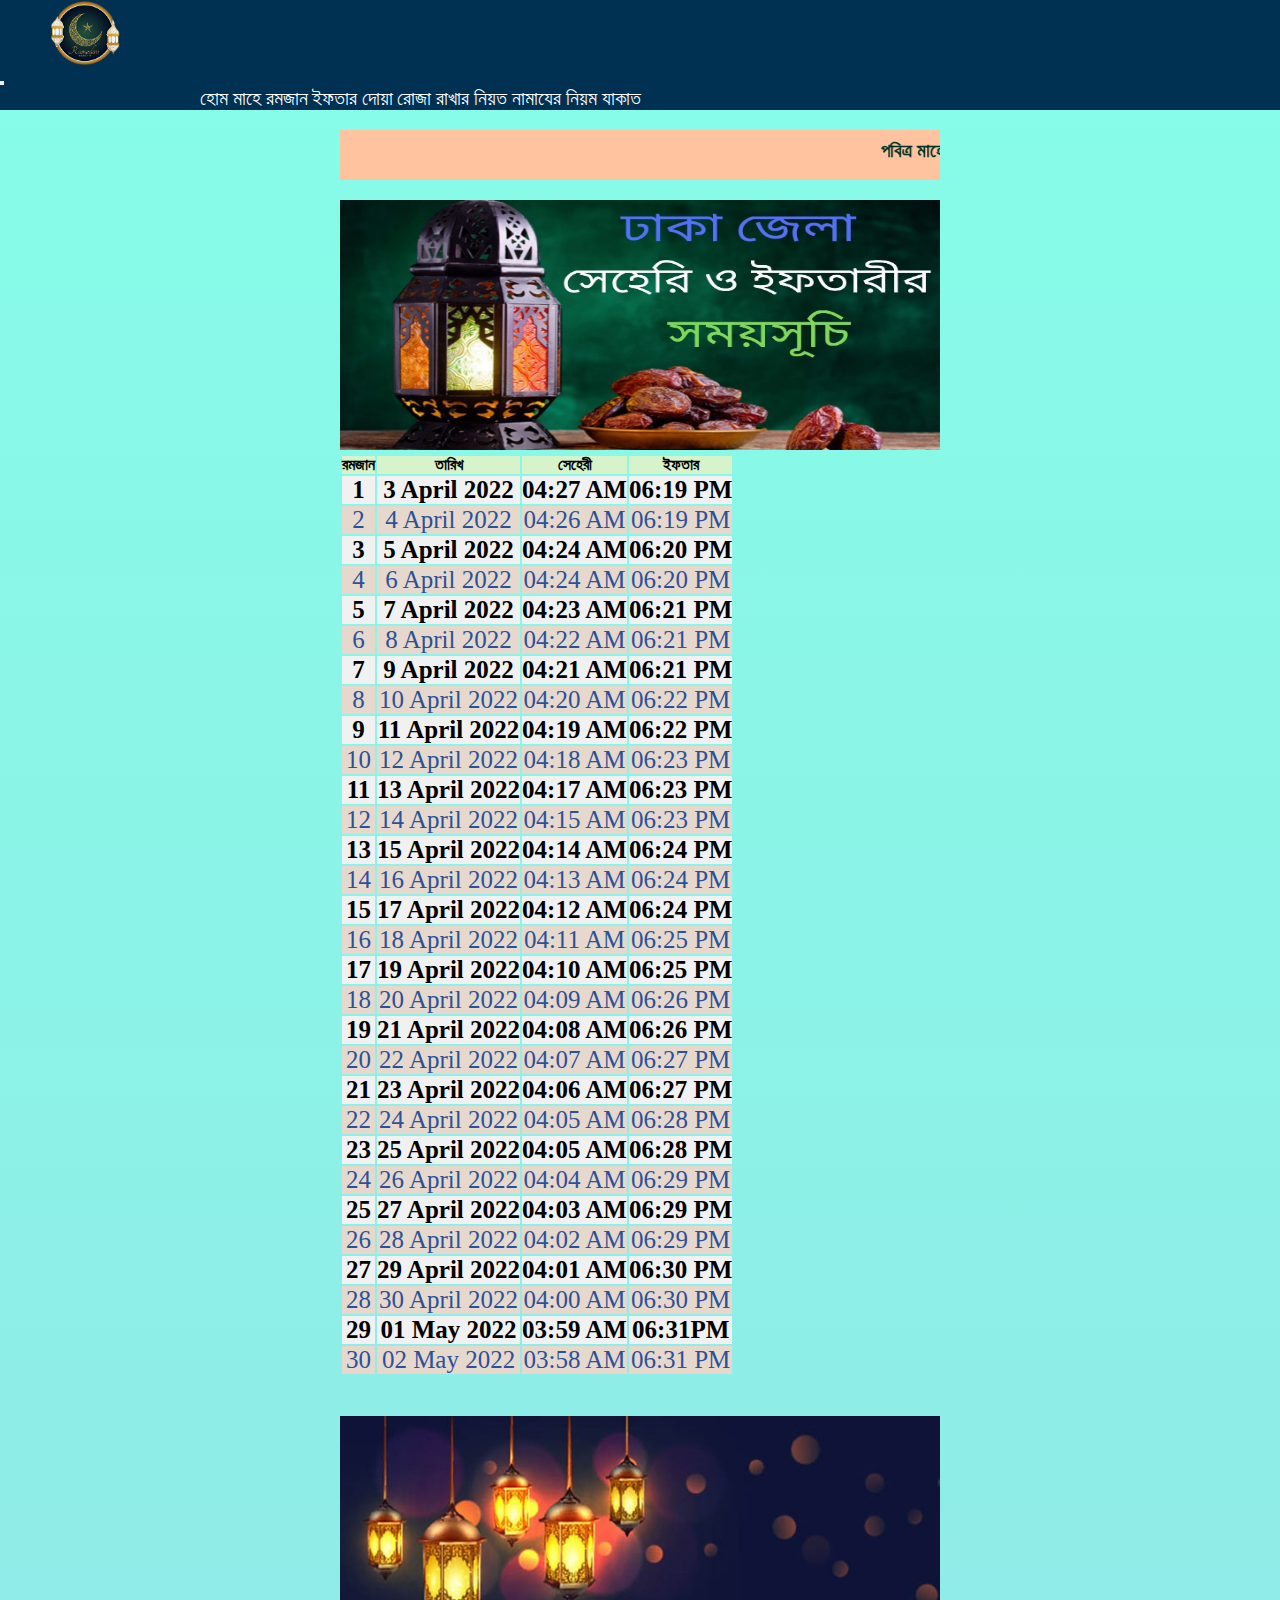
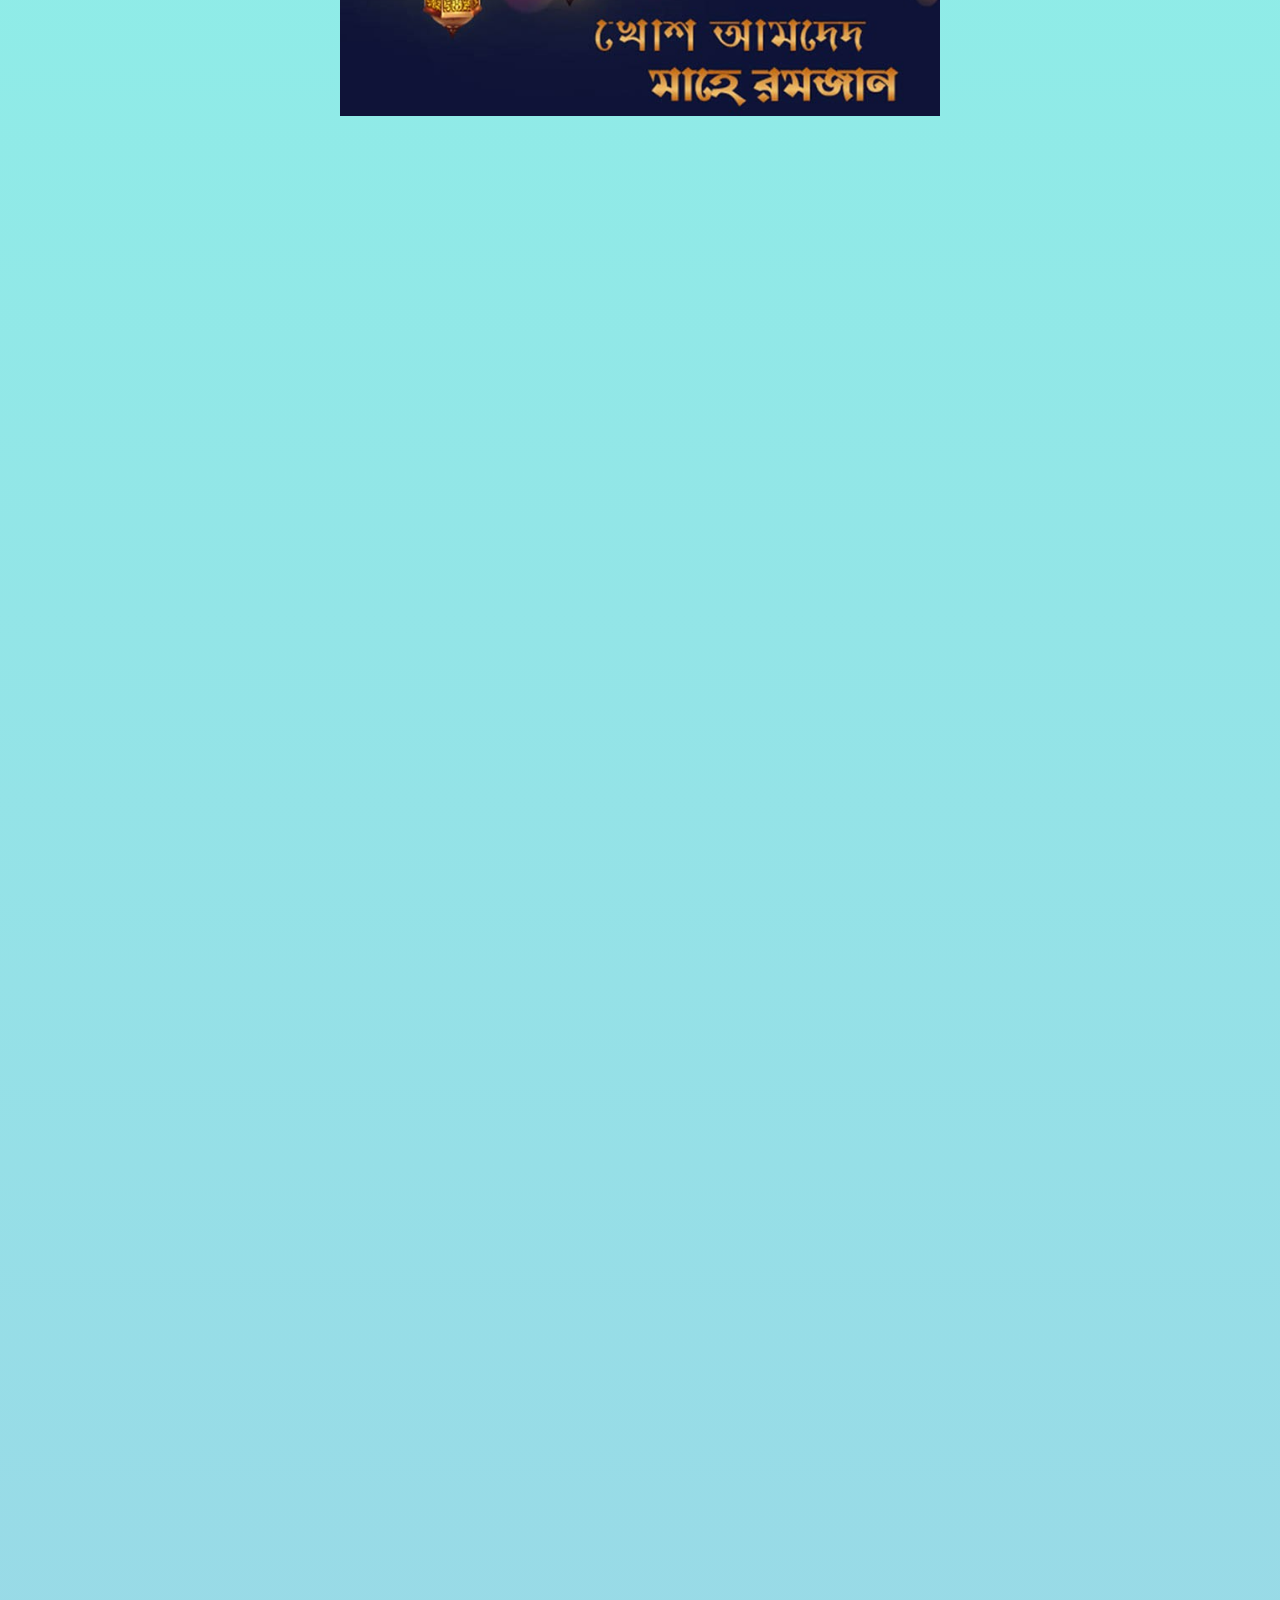
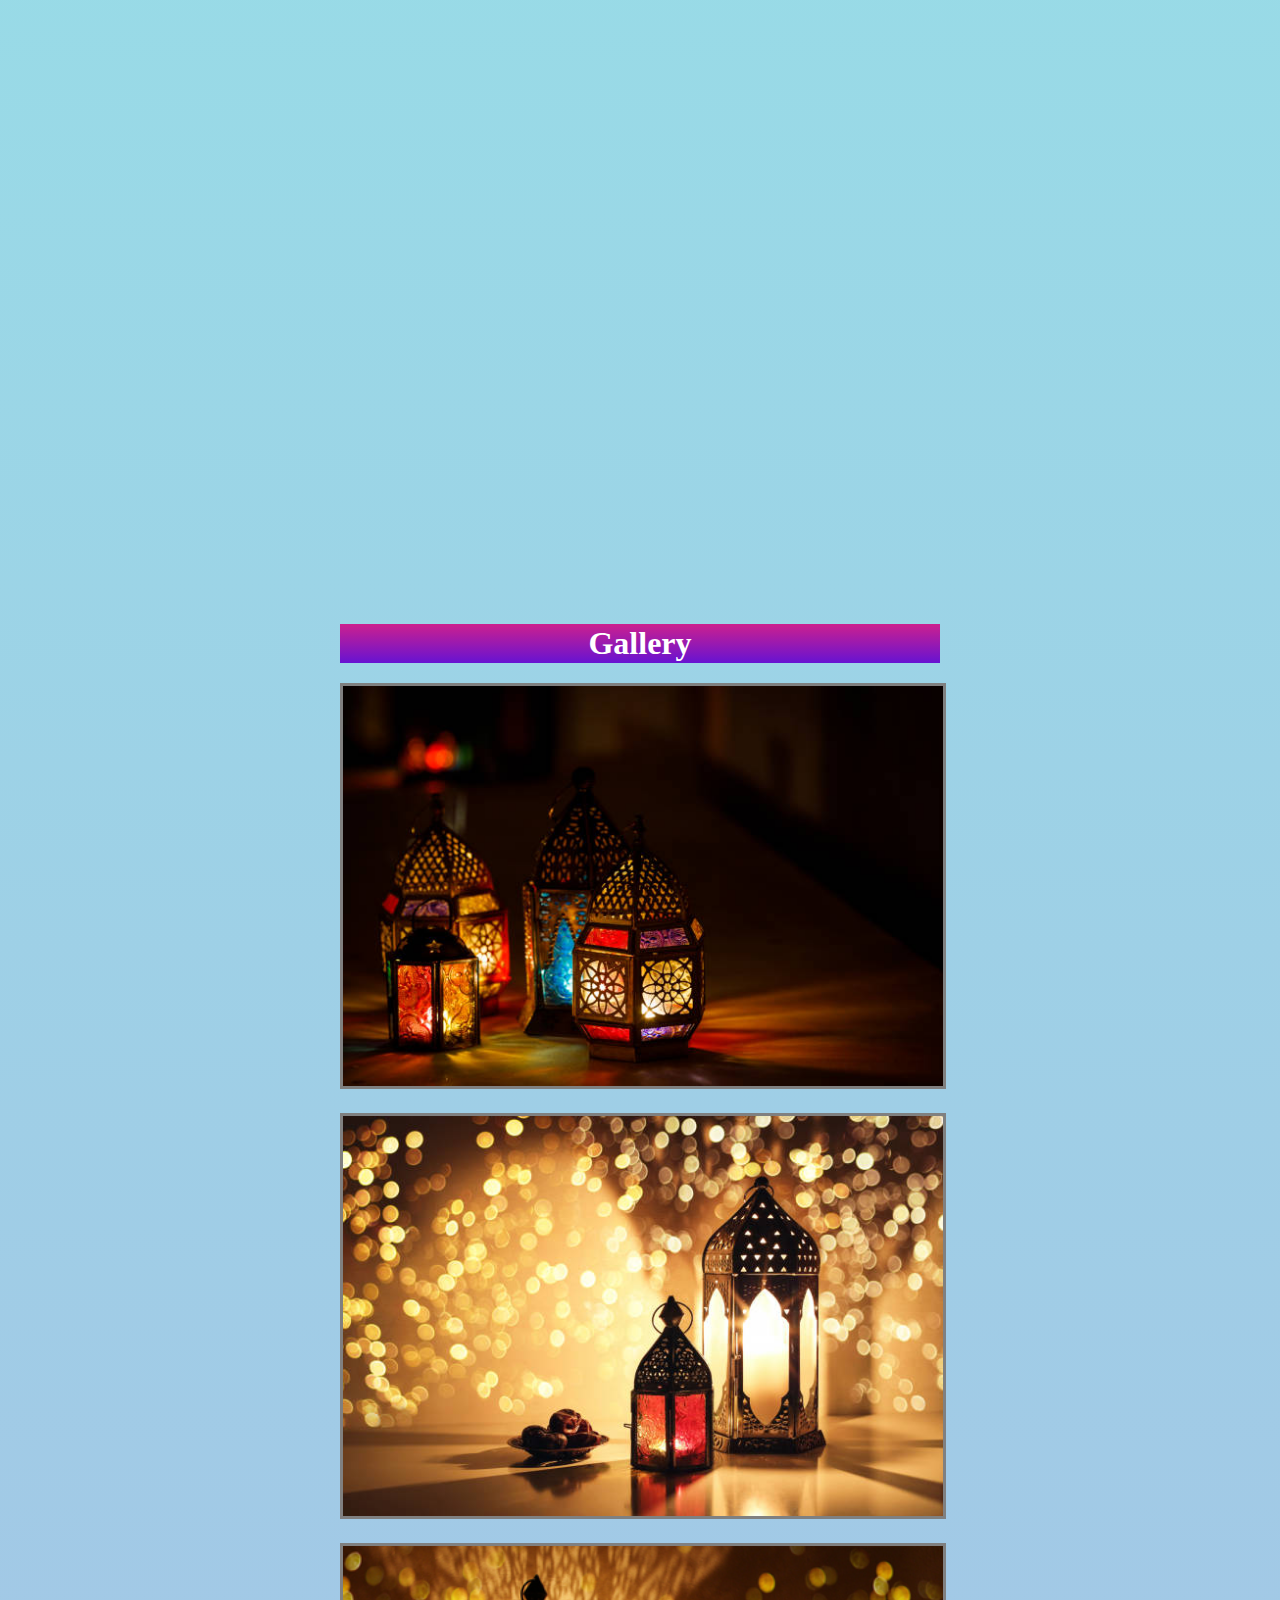
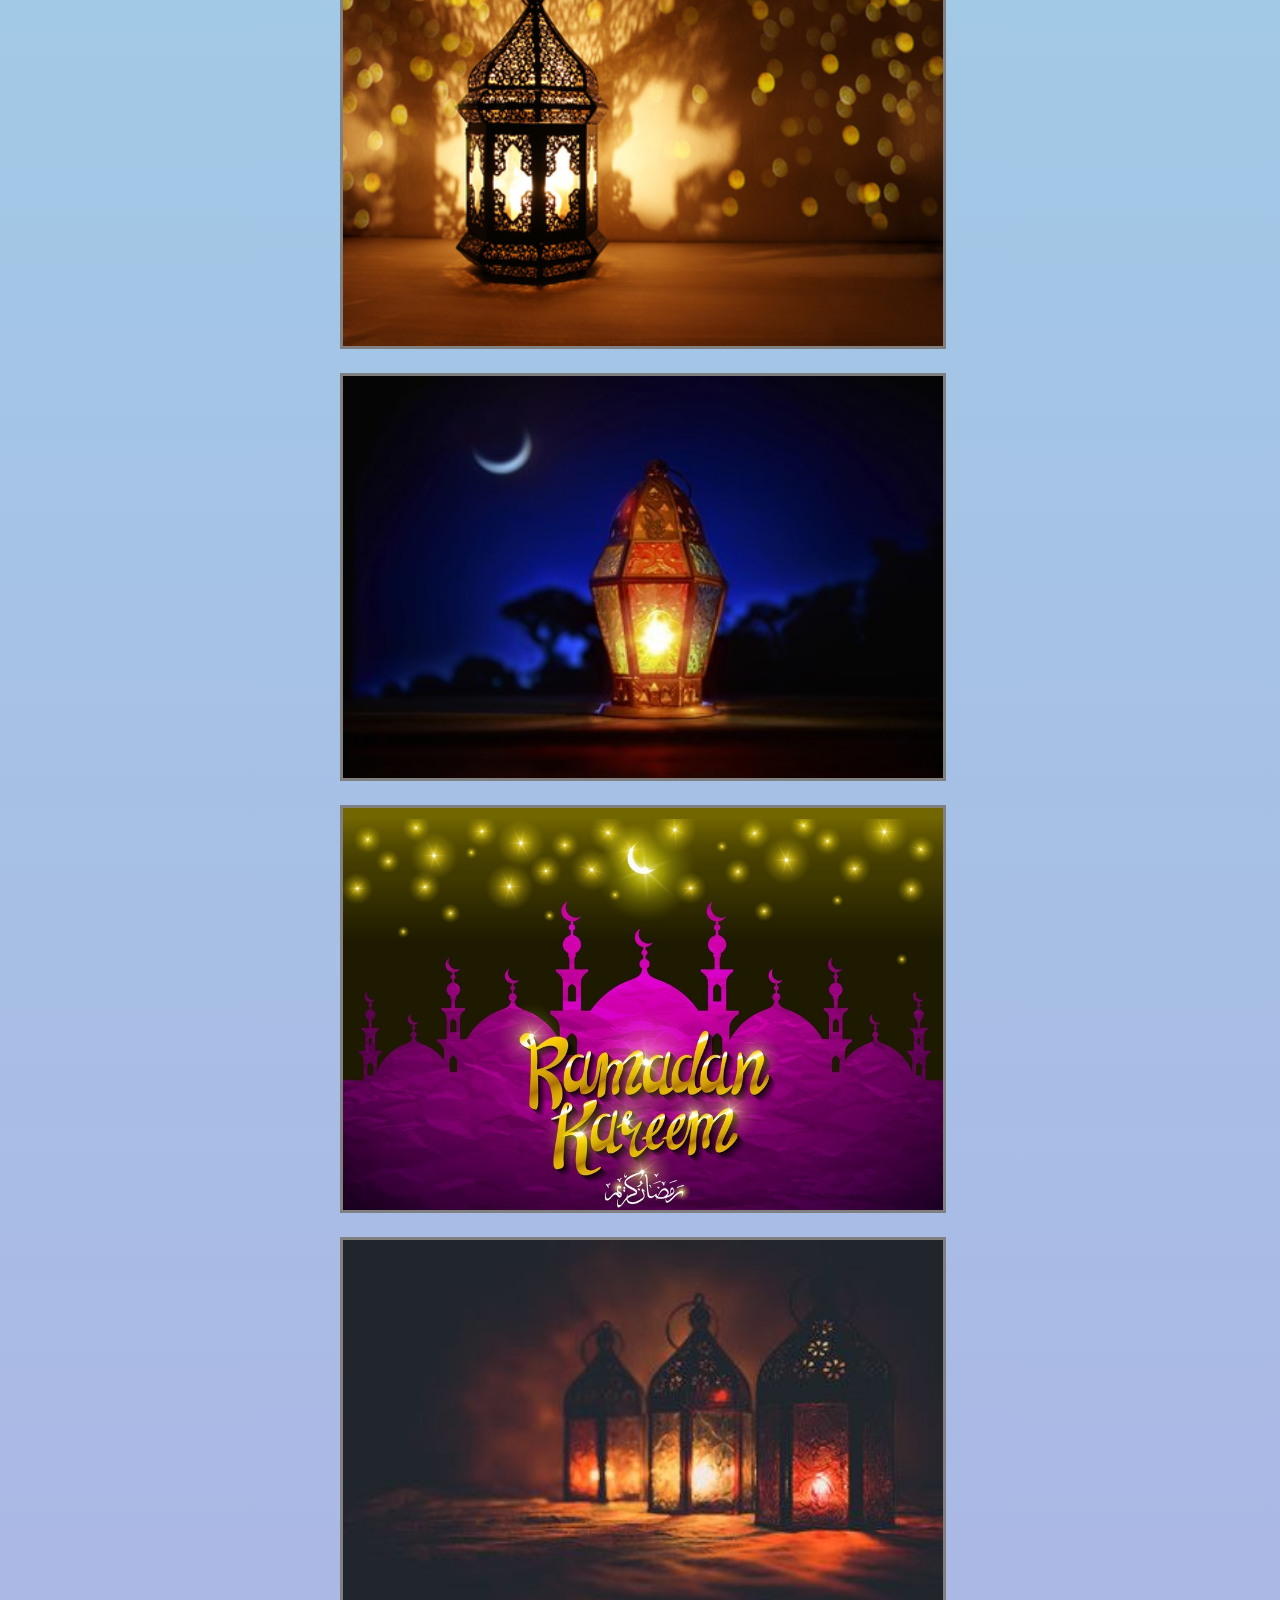
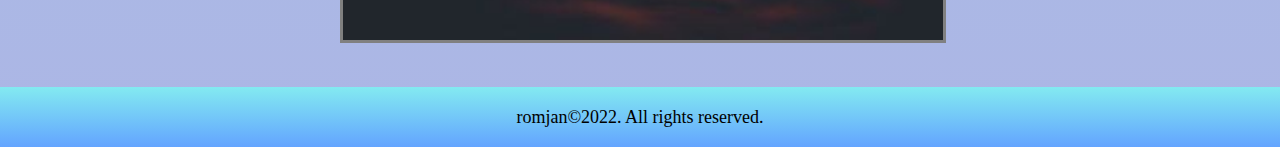
<file: index.html>
<!doctype html>
<html lang="en">
  <head>
    <!-- Required meta tags -->
    <meta charset="utf-8">
    <meta name="viewport" content="width=device-width, initial-scale=1">
       <link rel="stylesheet" type="text/css" href="style.css">
    <!-- Bootstrap CSS -->
    <link href="https://cdn.jsdelivr.net/npm/bootstrap@5.0.0-beta3/dist/css/bootstrap.min.css" rel="stylesheet" integrity="sha384-eOJMYsd53ii+scO/bJGFsiCZc+5NDVN2yr8+0RDqr0Ql0h+rP48ckxlpbzKgwra6" crossorigin="anonymous">
     

    <title> মাহে রমজান ২0২২</title>
  </head>
  <body>
<!-- header Start -->
    <nav class="navbar navbar-expand-lg navbar-light">
  <div class="container-fluid">
  	<div class="logo">
  		<a href="index.html"><img src="images/60764d0057888-removebg-preview.png"></a>
  	</div>
    
    <button class="navbar-toggler" type="button" data-bs-toggle="collapse" data-bs-target="#navbarNavAltMarkup" aria-controls="navbarNavAltMarkup" aria-expanded="false" aria-label="Toggle navigation">
      <span class="navbar-toggler-icon"></span>
    </button>
    <div class="collapse navbar-collapse" id="navbarNavAltMarkup">
      <div class="navbar-nav ak">
        <a class="nav-link active" aria-current="page" href="#">হোম
        </a>
        <a class="nav-link" href="romjan.html"> মাহে রমজান</a>
        <a class="nav-link" href="ifter.html">ইফতার
       দোয়া</a>
        <a class="nav-link" href="seheri.html"> রোজা
        	রাখার নিয়ত
       </a>
       <a class="nav-link" href="namaz.html">নামাযের
       	নিয়ম  
       </a>
       <a class="nav-link" href="jakat.html">যাকাত       
       </a>
      </div>
    </div>
  </div>
</nav>
 <!-- header  end -->
   <div class="container">
   	  <div class="marquee">
   	  	   <marquee> <h3>
			   পবিত্র মাহে রমজান ২০২২ 
      <a href="" style="margin-left: 60px; text-decoration: none;">রোজা চাঁদ দেখার উপর নির্ভরশীল🌙 </a> 
       <a href="" style="margin-left: 60px; text-decoration: none;">হে মুমিনগণ! তোমাদের জন্য সিয়াম ফরজ করা হল, যেমন ফরজ করা হয়েছিল তোমাদের পূর্ববর্তীদের উপর, যেন তোমরা মুত্তাকী হতে পার।
— (আল-বাকারাহ্ঃ ১৮৩)   </a> 
               
   	  	    </h3>
</h3></marquee>
   	  </div>
    
   </div>
 <!-- table -->
  <div class="container">
  	<div class="banner">
  		<img src="images/ঢাকা জেলা ইফতার ও সময়সূচি.jpg" style="width: 100%;height: 250px;">
  	</div>
  	
  </div>
<div class="container tableee"><table class="table">
     <thead>
    <tr class="th">
      <th scope="col">রমজান</th>
      <th scope="col">তারিখ</th>
      <th scope="col">সেহেরী </th>
      <th scope="col">ইফতার </th>
      
    </tr>
  </thead>
	
  <tbody class="tb" id="printable">   	
<tr><td>1</td>
<td>3 April 2022</td>
<td>04:27 AM</td>
<td>06:19 PM</td>
</tr> 

<tr>
<td>2</td>
<td>4 April 2022</td>
<td>04:26 AM</td>
<td>06:19 PM</td>
</tr> 

<tr>
<td>3</td>
<td>5 April 2022</td>
<td>04:24 AM</td>
<td>06:20 PM</td>
</tr> 

<tr>
<td>4</td>
<td>6 April 2022</td>
<td>04:24 AM</td>
<td>06:20 PM</td>
</tr> 


<tr>
<td>5</td>
<td>7 April 2022</td>
<td>04:23 AM</td>
<td>06:21 PM</td>
</tr>


<tr>
<td>6</td>
<td>8 April 2022</td>
<td>04:22 AM</td>
<td>06:21 PM</td>
</tr>


<tr>
<td>7</td>
<td>9 April 2022</td>
<td>04:21 AM</td>
<td>06:21 PM</td>
</tr>


<tr>
<td>8</td>
<td>10 April 2022</td>
<td>04:20 AM</td>
<td>06:22 PM</td>
</tr>


<tr>
<td>9</td>
<td>11 April 2022</td>
<td>04:19 AM</td>
<td>06:22 PM</td>
</tr>


<tr>
<td>10</td>
<td>12 April 2022</td>
<td>04:18 AM</td>
<td>06:23 PM</td>
</tr>


<tr>
<td>11</td>
<td>13 April 2022</td>
<td>04:17 AM</td>
<td>06:23 PM</td>
</tr>



<tr>
<td>12</td>
<td>14 April 2022</td>
<td>04:15 AM</td>
<td>06:23 PM</td>
</tr>



<tr>
<td>13</td>
<td>15 April 2022</td>
<td>04:14 AM</td>
<td>06:24 PM</td>
</tr>



<tr>
<td>14</td>
<td>16 April 2022</td>
<td>04:13 AM</td>
<td>06:24 PM</td>
</tr>



<tr>
<td>15</td>
<td>17 April 2022</td>
<td>04:12 AM</td>
<td>06:24 PM</td>
</tr>


<tr>
<td>16</td>
<td>18 April 2022</td>
<td>04:11 AM</td>
<td>06:25 PM</td>
</tr>


<tr>
<td>17</td>
<td>19 April 2022</td>
<td>04:10 AM</td>
<td>06:25 PM</td>
</tr>


<tr>
<td>18</td>
<td>20 April 2022</td>
<td>04:09 AM</td>
<td>06:26 PM</td>
</tr>


<tr>
<td>19</td>
<td>21 April 2022</td>
<td>04:08 AM</td>
<td>06:26 PM</td>
</tr>


<tr>
<td>20</td>
<td>22 April 2022</td>
<td>04:07 AM</td>
<td>06:27 PM</td>
</tr>


<tr>
<td>21</td>
<td>23 April 2022</td>
<td>04:06 AM</td>
<td>06:27 PM</td>
</tr>


<tr>
<td>22</td>
<td>24 April 2022</td>
<td>04:05 AM</td>
<td>06:28 PM</td>
</tr>


<tr>
<td>23</td>
<td>25 April 2022</td>
<td>04:05 AM</td>
<td>06:28 PM</td>
</tr>


<tr>
<td>24</td>
<td>26 April 2022</td>
<td>04:04 AM</td>
<td>06:29 PM</td>
</tr>

<tr>
<td>25</td>
<td>27 April 2022</td>
<td>04:03 AM</td>
<td>06:29 PM</td>
</tr>


<tr>
<td>26</td>
<td>28 April 2022</td>
<td>04:02 AM</td>
<td>06:29 PM</td>
</tr>



<tr>
<td>27</td>
<td>29 April 2022</td>
<td>04:01 AM</td>
<td>06:30 PM</td>
</tr>



<tr>
<td>28</td>
<td>30 April 2022</td>
<td>04:00 AM</td>
<td>06:30 PM</td>
</tr>



<tr>
<td>29</td>
<td>01 May 2022</td>
<td>03:59 AM</td>
<td>06:31PM</td>
</tr>


<tr>
<td>30</td>
<td>02 May 2022</td>
<td>03:58 AM</td>
<td>06:31 PM</td>
</tr>

</tbody></table>
</div>
 <!-- table end -->
<!-- banner -->
     <div class=" container footer_banner">
        <div class="banner_ff">
          <img src="images/mahe-romjan-pic.jpg">
        </div>
     </div>
     <!-- banner  end-->
 <!-- video -->

<div class="container px-4 video">  
  <div class="row gx-5">
    <div class="col-md">
     <div class="p-3 border bg-light two"><iframe width="100%" height="315" src="https://www.youtube.com/embed/IBFvsvaj7Q4" title="YouTube video player" frameborder="0" allow="accelerometer; autoplay; clipboard-write; encrypted-media; gyroscope; picture-in-picture" allowfullscreen></iframe></div>
    </div>
    <div class="col-md">
      <div class="p-3 border bg-light two"><iframe width="100%" height="315" src="https://www.youtube.com/embed/HPFYmta1SdY" title="YouTube video player" frameborder="0" allow="accelerometer; autoplay; clipboard-write; encrypted-media; gyroscope; picture-in-picture" allowfullscreen></iframe></div>
    </div>
  </div>
</div>



     
    <div class="container px-4 video">  
  <div class="row gx-5">
    <div class="col-md">
     <div class="p-3 border bg-light two"><iframe width="100%" height="315" src="https://www.youtube.com/embed/ttu-dsRQ2Dc" title="YouTube video player" frameborder="0" allow="accelerometer; autoplay; clipboard-write; encrypted-media; gyroscope; picture-in-picture" allowfullscreen></iframe></div>
    </div>
    <div class="col-md">
      <div class="p-3 border bg-light two"><iframe width="100%" height="315" src="https://www.youtube.com/embed/w3n6VrvSOrk" title="YouTube video player" frameborder="0" allow="accelerometer; autoplay; clipboard-write; encrypted-media; gyroscope; picture-in-picture" allowfullscreen></iframe></div>
    </div>
  </div>
</div>
<div class="container px-4 videoo">
  <div class="row gx-5">
    <div class="col-md">
     <div class="p-3 border bg-light two"><iframe width="100%" height="315" src="https://www.youtube.com/embed/JnX7Oc8LqD8" title="YouTube video player" frameborder="0" allow="accelerometer; autoplay; clipboard-write; encrypted-media; gyroscope; picture-in-picture" allowfullscreen></iframe></div>
    </div>
    <div class="col-md">
      <div class="p-3 border bg-light two"><iframe width="100%" height="315" src="https://www.youtube.com/embed/5R06LRdUCSE" title="YouTube video player" frameborder="0" allow="accelerometer; autoplay; clipboard-write; encrypted-media; gyroscope; picture-in-picture" allowfullscreen></iframe></div>
    </div>
  </div>
</div>
<!-- video end -->

<!-- gallery -->

         
    	<div class="container gallery">
    		<div class="txt">
         	<h1>Gallery</h1>
         </div>
  <div class="row">
    <div class="col-sm">
        <div class="g1">
        	<a href="images/l2.jpg"><img src="images/l2.jpg"></a>
        </div>
    </div>
    <div class="col-sm">
     <div class="g1">
        	<a href="images/l3.jpg"><img src="images/l3.jpg"></a>
        </div>
    </div>
    <div class="col-sm">
     <div class="g1">
        	<a href="images/l1.jpg"><img src="images/l1.jpg">
        </div></a>
    </div>
  </div>

    <div class="row">
    <div class="col-sm">
        <div class="g1">
        	<img src="images/l6.jpg">
        </div>
    </div>
    <div class="col-sm">
     <div class="g1">
        	<a href="images/l7.jpg"><img src="images/l7.jpg"></a>
        </div>
    </div>
    <div class="col-sm">
     <div class="g1">
        	<a href="images/l5.jpg"><img src="images/l5.jpg"></a>
        </div>
    </div>
  </div>

</div>
   




<!-- gallery end -->


 <!-- footer -->
    <div class="container-fluid foooter">
    	 <div class="footer">
    	 	  <p>romjan©2022. All rights reserved.</p>
    	 </div>
    </div>

 <!-- footer end -->


    
    <script src="https://cdn.jsdelivr.net/npm/bootstrap@5.0.0-beta3/dist/js/bootstrap.bundle.min.js" integrity="sha384-JEW9xMcG8R+pH31jmWH6WWP0WintQrMb4s7ZOdauHnUtxwoG2vI5DkLtS3qm9Ekf" crossorigin="anonymous"></script>

    <!-- Option 2: Separate Popper and Bootstrap JS -->
    <!--
    <script src="https://cdn.jsdelivr.net/npm/@popperjs/core@2.9.1/dist/umd/popper.min.js" integrity="sha384-SR1sx49pcuLnqZUnnPwx6FCym0wLsk5JZuNx2bPPENzswTNFaQU1RDvt3wT4gWFG" crossorigin="anonymous"></script>
    <script src="https://cdn.jsdelivr.net/npm/bootstrap@5.0.0-beta3/dist/js/bootstrap.min.js" integrity="sha384-j0CNLUeiqtyaRmlzUHCPZ+Gy5fQu0dQ6eZ/xAww941Ai1SxSY+0EQqNXNE6DZiVc" crossorigin="anonymous"></script>
    -->
  </body>
</html>
</file>
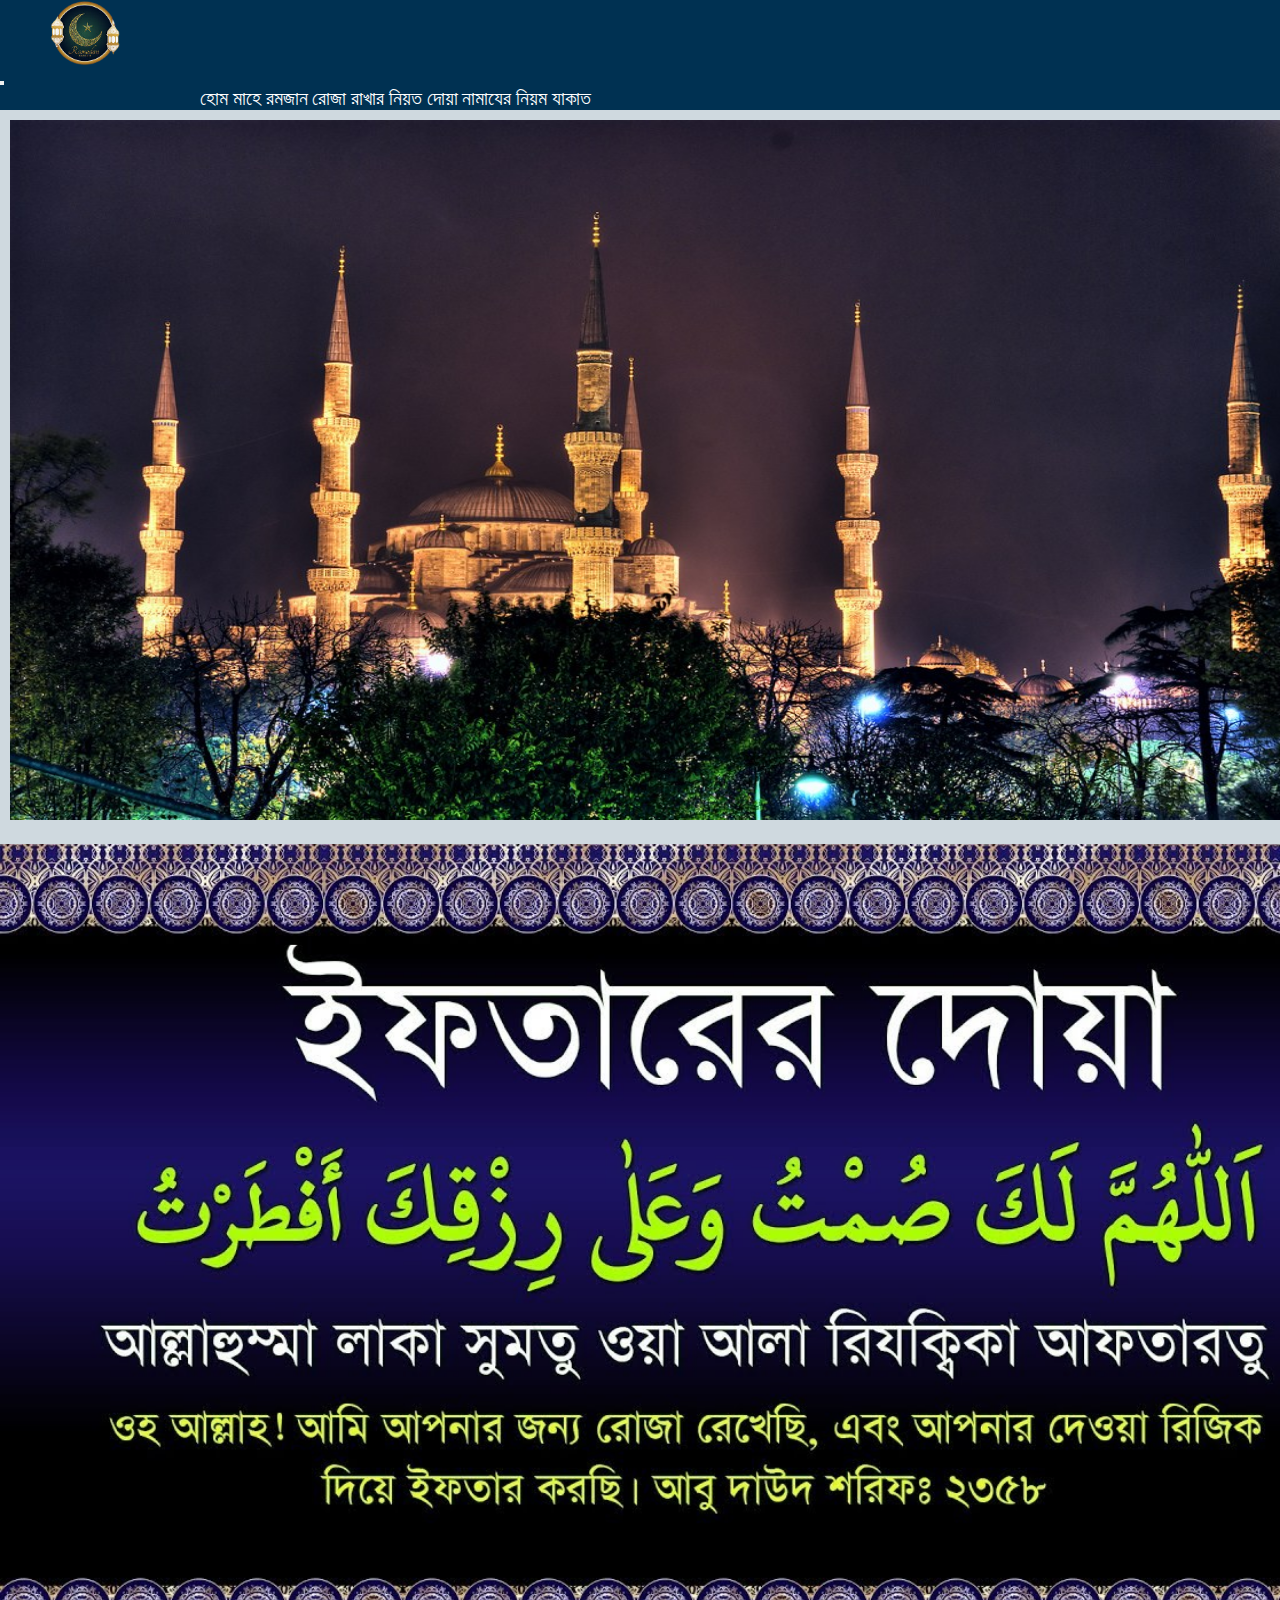
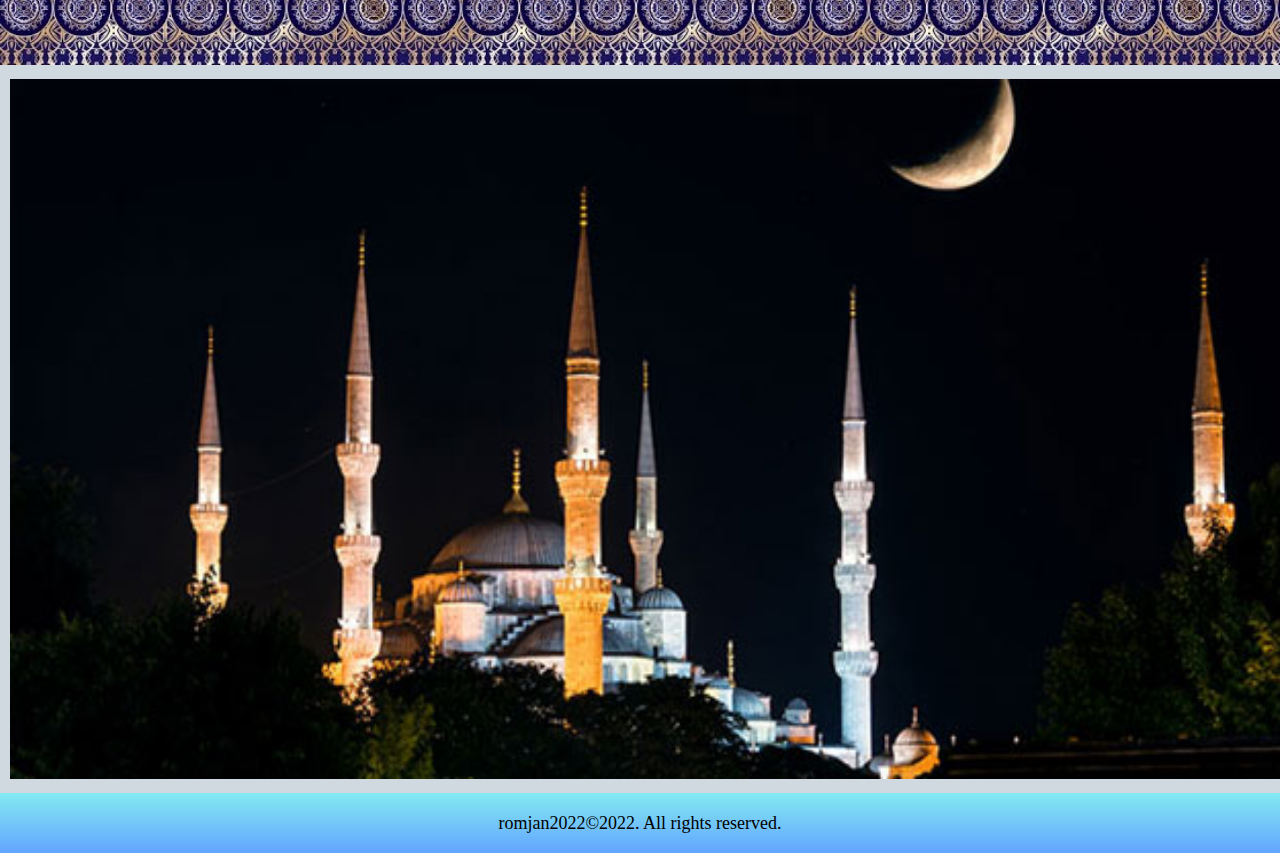
<file: ifter.html>
<!doctype html>
<html lang="en">
  <head>
    <!-- Required meta tags -->
    <meta charset="utf-8">
    <meta name="viewport" content="width=device-width, initial-scale=1">
    <link rel="stylesheet" type="text/css" href="style.css">


    <!-- Bootstrap CSS -->
    <link href="https://cdn.jsdelivr.net/npm/bootstrap@5.0.0-beta3/dist/css/bootstrap.min.css" rel="stylesheet" integrity="sha384-eOJMYsd53ii+scO/bJGFsiCZc+5NDVN2yr8+0RDqr0Ql0h+rP48ckxlpbzKgwra6" crossorigin="anonymous">

    <title>রমজান ২০২২</title>
  </head>
  <body>
       <nav class="navbar navbar-expand-lg navbar-light">
  <div class="container-fluid">
    <div class="logo">
      <a href="index.html"><img src="images/60764d0057888-removebg-preview.png"></a>
    </div>
    
    <button class="navbar-toggler" type="button" data-bs-toggle="collapse" data-bs-target="#navbarNavAltMarkup" aria-controls="navbarNavAltMarkup" aria-expanded="false" aria-label="Toggle navigation">
      <span class="navbar-toggler-icon"></span>
    </button>
    <div class="collapse navbar-collapse" id="navbarNavAltMarkup">
      <div class="navbar-nav ak">
        <a class="nav-link active" aria-current="page" href="index.html">হোম
        </a>
        <a class="nav-link" href="romjan.html">মাহে রমজান</a>
       <a class="nav-link" href="seheri.html"> রোজা
          রাখার নিয়ত
       দোয়া</a>
      <a class="nav-link" href="namaz.html">নামাযের
        নিয়ম  
       </a>
       <a class="nav-link" href="jakat.html">যাকাত       
       </a>
      </div>
    </div>
  </div>
</nav>
 <!-- header Start end -->


    <div class="container-fluid roja-bg">
  <div class="row">
    <div class="col-md order-last">
       <div class="sidebar">
         <img src="images/sidebar.jpg">
       </div>
    </div>
    <div class="col-md">
      <div class="ifter">
           <img src="images/maxresdefault.jpg">
        </div>
        
    </div>
    <div class="col-md order-first">
     <div class="side">
       <img src="images/side.jpg">
     </div>
    </div>
  </div>
</div>
      
     <!-- footer -->
      <div class="container-fluid foooter ">
       <div class="footer foootertwo">
          <p>romjan2022©2022. All rights reserved.</p>
       </div>
    </div>
    <!-- footer end -->
     

    


    <script src="https://cdn.jsdelivr.net/npm/bootstrap@5.0.0-beta3/dist/js/bootstrap.bundle.min.js" integrity="sha384-JEW9xMcG8R+pH31jmWH6WWP0WintQrMb4s7ZOdauHnUtxwoG2vI5DkLtS3qm9Ekf" crossorigin="anonymous"></script>

 
  </body>
</html>
</file>
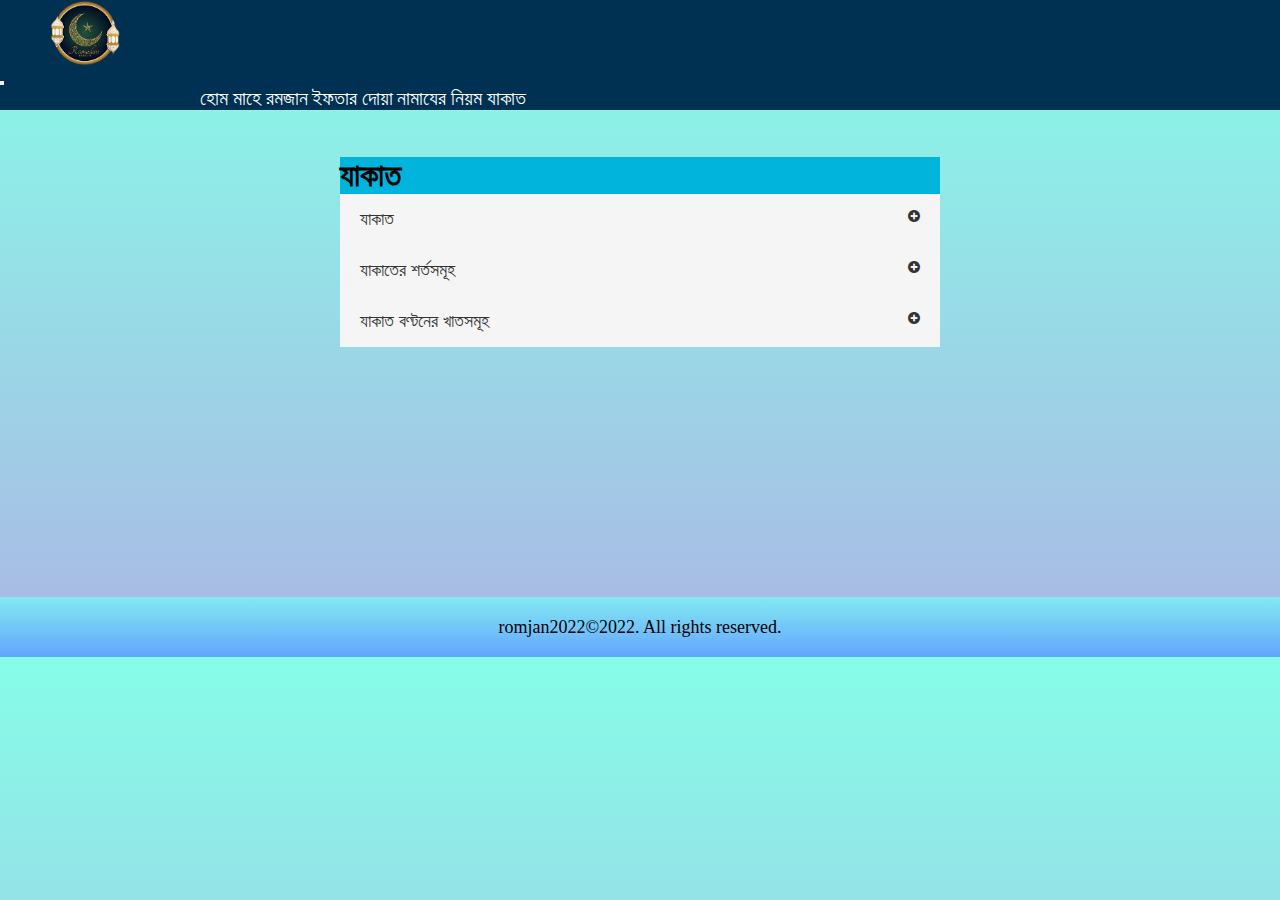
<file: jakat.html>
<!doctype html>
<html lang="en">
  <head>
    <!-- Required meta tags -->
    <meta charset="utf-8">
    <meta name="viewport" content="width=device-width, initial-scale=1">

    <!-- Bootstrap CSS -->
    <link href="https://cdn.jsdelivr.net/npm/bootstrap@5.0.0-beta3/dist/css/bootstrap.min.css" rel="stylesheet" integrity="sha384-eOJMYsd53ii+scO/bJGFsiCZc+5NDVN2yr8+0RDqr0Ql0h+rP48ckxlpbzKgwra6" crossorigin="anonymous">
    <link rel="stylesheet" type="text/css" href="style.css">
 <link rel="stylesheet" href="https://cdnjs.cloudflare.com/ajax/libs/font-awesome/4.7.0/css/font-awesome.css" >
    <title>যাকাত</title>
  </head>
  <body>

      <nav class="navbar navbar-expand-lg navbar-light">
  <div class="container-fluid">
    <div class="logo">
     <a href="index.html"><img src="images/60764d0057888-removebg-preview.png"></a>
    </div>
    
    <button class="navbar-toggler" type="button" data-bs-toggle="collapse" data-bs-target="#navbarNavAltMarkup" aria-controls="navbarNavAltMarkup" aria-expanded="false" aria-label="Toggle navigation">
      <span class="navbar-toggler-icon"></span>
    </button>
    <div class="collapse navbar-collapse" id="navbarNavAltMarkup">
      <div class="navbar-nav ak">
        <a class="nav-link active" aria-current="page" href="index.html">হোম 
        </a>
        <a class="nav-link" href="romjan.html">মাহে রমজান</a>
        <a class="nav-link" href="ifter.html">ইফতার
       দোয়া</a>
        <a class="nav-link" href="namaz.html">নামাযের
        নিয়ম  
       </a>
       <a class="nav-link" href="jakat.html">যাকাত       
       </a>
      </div>
    </div>
  </div>
</nav>
 <!-- header Start end -->





     <!-- content starts here -->
  <div class="container">
    <h1 class="title"> যাকাত</h1>

    <button class="accordion">যাকাত  </button>
    <div class="accordion-content">
      <p>
     যাকাত (আরবি: زكاة‎‎ zakāt, "যা পরিশুদ্ধ করে", আরও আরবি: زكاة ألمال‎‎, "সম্পদের যাকাত"[১]) হলো ইসলাম ধর্মের পঞ্চস্তম্ভের একটি। প্রত্যেক স্বাধীন, পূর্ণবয়স্ক মুসলমান নর-নারীকে প্রতি বছর স্বীয় আয় ও সম্পত্তির একটি নির্দিষ্ট অংশ, যদি তা ইসলামী শরিয়ত নির্ধারিত সীমা (নিসাব পরিমাণ) অতিক্রম করে তবে[২], গরীব-দুঃস্থদের মধ্যে বিতরণের নিয়মকে যাকাত বলা হয়।[৩][৪] সাধারণত নির্ধারিত সীমার অধিক সম্পত্তি হিজরি ১ বছর ধরে থাকলে মোট সম্পত্তির ২.৫ শতাংশ (২.৫%) বা ১/৪০ অংশ[৫][৬][৭]বিতরণ করতে হয়। ইসলামের পঞ্চস্তম্ভের মধ্যে হজ্জ্ব এবং যাকাত শুধুমাত্র শর্তসাপেক্ষ যে, তা সম্পদশালীদের জন্য ফরয বা আবশ্যিক হয়। পবিত্র ধর্মগ্রন্থ কোরআনে "যাকাত" শব্দের উল্লেখ এসেছে ৩২ বার। নামাজের পরে সবচেয়ে বেশি বার এটি উল্লেখ করা হয়েছে।[৮]

যাকাত এর আভিধানিক অর্থ:

যাকাত زكاة এটি একটি আরবি শব্দ যার অর্থ ‎‎ “পরিশুদ্ধকরণ, পবিত্র করা, বৃদ্ধি পাওয়া, বরকত হওয়া ইত্যাদি ” যেমন কোরআনে বণির্ত রয়েছে:

والزكاة بمعنى: المدح، قال الله تعالى: فلا تزكوا أنفسكم

যাকাত এর পরিভাষিক অর্থ:

নিজ অর্জীত ধন-সম্পদ থেকে আল্লাহ কর্তৃক সুনির্দিষ্ট ও ফরজ কৃত অংশ দেওয়া। যেমন ফুকাহায়ে কেরাম বলেন:

والزكاة في اصطلاح علماء الفقه هي: حصة من المال يجب دفعه للمستحقين

أو: الجزء المخصص للفقير والمحتاج من أموال الغني أو

هي: تمليك المال من فقير مسلم غير هاشمي، ولا مولاه بشرط قطع المنفعة عن المملك من كل وجه لله تعالى

হাশিমী বংশের লোক ব্যতিত কোন গরিব মুসলমানকে মালের মালিক বানিয়ে দেওয়া। এবং মনিব গোলাম থেকে কোন উপকার নেওয়ার শর্ত করা ব্যতিত।একমাত্র আল্লাহকে রাজী-খুশী করার উদ্দেশ্যে।[৯]
      </p>
      
    </div>


    <button class="accordion">যাকাতের শর্তসমূহ</button>
    <div class="accordion-content">
      <p>
      স্বাধীন, পূর্ণবয়স্ক মুসলিম নর-নারীর কাছে নিসাব পরিমাণসম্পদ থাকলে কতিপয় শর্তসাপেক্ষে তার উপর যাকাত ফরয হয়ে থাকে। যেমন:
১. সম্পদের উপর পূর্ণ মালিকানা
সম্পদের উপর যাকাত ওয়াজিব হওয়ার জন্য সম্পদের মালিকানা সুনির্দিষ্ট হওয়া আবশ্যক। অর্থাৎ সম্পদ, মালিকের অধিকারে থাকা, সম্পদের উপর অন্যের অধিকার বা মালিকানা না থাকা এবং নিজের ইচ্ছামতো সম্পদ ভোগ ও ব্যবহার করার পূর্ণ অধিকার থাকা। যেসকল সম্পদের মালিকানা সুসস্পষ্ট নয়, সেসকল সম্পদের কোনো যাকাত নেই, যেমন: সরকারি মালিকানাধীন সম্পদ। অনুরূপভাবে জনকল্যাণমূলক কাজের জন্য ওয়ক্‌ফকৃত সম্পদের উপরেও যাকাত ধার্য হবে না। তবে ওয়াক্‌ফ যদি কোনো ব্যক্তি বা গোত্রের জন্য হয়, তবে তার উপর যাকাত দিতে হবে।
২. সম্পদ উৎপাদনক্ষম হওয়া
যাকাতের জন্য সম্পদকে অবশ্যই উৎপাদনক্ষম, প্রবৃদ্ধিশীল হতে হবে, অর্থাৎ সম্পদ বৃদ্ধি পাবার যোগ্যতাই যথেষ্ট। যেমন: গরু, মহিষ, ব্যবসায়ের মাল, নগদ অর্থ ব্যবসায়িক উদ্দেশ্যে ক্রীত যন্ত্রপাতি ইত্যাদি মালামাল বর্ধনশীল।[৭] অর্থাৎ যেসকল মালামাল নিজের প্রবৃদ্ধি সাধনে সক্ষম নয়, সেসবের উপর যাকাত ধার্য হবে না, যেমন: ব্যক্তিগত ব্যবহারের মালামাল, চলাচলের বাহন ইত্যাদি।
৩. নিসাব পরিমাণ সম্পদ
যাকাত ফরয হওয়ার তৃতীয় শর্ত হচ্ছে শরীয়ত নির্ধারিত সীমাতিরিক্ত সম্পদ থাকা। সাধারণ ৫২.৫ তোলা রূপা বা ৭.৫ তোলা স্বর্ণ বা উভয়টি মিলে ৫২.৫ তোলা রূপার সমমূল্যের সম্পদ থাকলে সে সম্পদের যাকাত দিতে হয়। পশুর ক্ষেত্রে এই পরিমাণ বিভিন্ন (বিস্তারিত: 'যাকাত প্রদানের নিয়ম' দ্রষ্টব্য)।
৪. মৌলিক প্রয়োজনাতিরিক্ত সম্পদ থাকা
সারা বছরের মৌলিক প্রয়োজন মিটিয়ে যে সম্পদ উদ্ধৃত থাকবে, শুধুমাত্র তার উপরই যাকাত ফরয হবে। এপ্রসঙ্গে আল-কুরআনে উল্লেখ রয়েছে:
লোকজন আপনার নিকট (মুহাম্মদের [স.] নিকট) জানতে চায়, তারা আল্লাহর পথে কী ব্যয় করবে? বলুন, যা প্রয়োজনের অতিরিক্ত। আল্লাহ এভাবেই তোমাদের জন্য সুস্পষ্ট বিধান বলে দেন।[৮]
মুহাম্মদের [স.] সহচর ইবনে আব্বাস [রা.] বলেছেন,
“ অতিরিক্ত বলতে পরিবারের ব্যয় বহনের পর যা অতিরিক্ত বা অবশিষ্ট থাকে তাকে বুঝায়।[৯] ”
জনাব ইউসুফ আল কারযাভী'র মতে স্ত্রী, পুত্র, পরিজন, ও পিতামাতা এবং নিকটাত্মীয়দের ভরণ-পোষণও মৌলিক প্রয়োজনের অন্তর্ভুক্ত।[১০]
৫. ঋণমুক্ততা
নিসাব পরিমাণ সম্পদ হলেও ব্যক্তির ঋণমুক্ততা, যাকাত ওয়াজিব হওয়ার অন্যতম শর্ত। যদি সম্পদের মালিক এত পরিমাণ ঋণগ্রস্থ হন যা, নিসাব পরিমাণ সম্পদও মিটাতে অক্ষম বা নিসাব পরিমাণ সম্পদ তার চেয়ে কম হয়, তার উপর যাকাত ফরয হবে না। ঋণ পরিশোধের পর নিসাব পরিমাণ সম্পদ থাকলেই কেবল যাকাত ওয়াজিব হয়। তবে এক্ষেত্রে দ্বিতীয় মতটি হলো: যে ঋণ কিস্তিতে পরিশোধ করতে হয় সে ঋণের ক্ষেত্রে যেবছর যে পরিমাণ ঋণ পরিশোধ করতে হয়, সেবছর সে পরিমাণ ঋণ বাদ দিয়ে বাকিটুকুর উপর যাকাত দিতে হয়। কিন্তু ঋণ বাবদ যাকাত অব্যাহতি নেয়ার পর অবশ্যই ঋণ পরিশোধ করতে হবে। অন্যথায় সে সম্পদের উপর যাকাত দিতে হবে।
৬. সম্পদ এক বছর আয়ত্তাধীন থাকা
নিসাব পরিমাণ স্বীয় সম্পদ ১ বছর নিজ আয়ত্তাধীন থাকা যাকাত ওয়াজিব হওয়ার পূর্বশর্ত।[১১] তবে কৃষিজাত ফসল, খনিজ সম্পদ ইত্যাদির যাকাত (উশর) প্রতিবার ফসল তোলার সময়ই দিতে হবে। ব্যবসায়ী প্রতিষ্ঠানে ও কোম্পানীর ক্ষেত্রে বছর শেষে উদ্বর্তপত্রে (Balance Sheet) বর্ণিত সম্পদ ও দায়-দেনা অনুসারে যাকাতের পরিমাণ নির্ধারিত হবে।
বিশেষ ক্ষেত্রে যাকাত  
সম্পাদনা
অপ্রাপ্তবয়স্ক ও পাগলের যাকাত: সম্পদের মালিক অপ্রাপ্তবয়স্ক কিংবা পাগল হলে, তার যাকাত তার আইনানুগ অভিভাবককে আদায় করতে হবে।
যৌথ মালিকানাধীন সম্পত্তির যাকাত: কোনো সম্পদে যৌথ মালিকানা থাকলে সম্পদের প্রত্যেক অংশীদার তাঁর স্ব স্ব অংশের উপরে যাকাত দিবেন, যদি তা নিসাব পরিমাণ হয় বা তার অতিরিক্ত হয়। অর্থাৎ সম্পদের স্বীয় অংশের মূল্য অন্যান্য সম্পদের সাথে যোগ করে হিসাব করে যদি দেখা যায় তা নিসাব পরিমাণ হয়েছে বা অতিক্রম করেছে, তবে যাকাত দিতে হবে।
নির্ধারিত যাকাত: যাকাত নির্ধারিত হওয়াসত্ত্বেয় পরিশোধের আগেই সম্পদের মালিকের মৃত্যু হলে তার উত্তরাধিকারগণ অথবা তার তত্ত্বাবধায়ক তার সম্পত্তি থেকে প্রথমে যাকাত বাবদ পাওনা ও কোনো ঋণ থাকলে তা পরিশোধ করবেন। এরপর অবশিষ্ট সম্পত্তি, উত্তরাধিকারীদের মধ্যে বন্টিত হবে।
তত্ত্বাবধায়কের দায়িত্বে ন্যস্ত সম্পদের যাকাত:মালিকের পক্ষ থেকে নিয়োগকৃত আইনানুগ তত্ত্বাবধায়কের কাছে সম্পত্তি ন্যস্ত থাকলে মালিকের পক্ষে উক্ত তত্ত্বাবধায়ক সে যাকাত পরিশোধ করবেন।
বিদেশস্থ সম্পদের যাকাত: যাকাত ওয়াজিব হবার জন্য সম্পত্তি নিজ দেশে থাকা শর্ত নয়। বরং সম্পত্তি অন্য দেশে থাকলেও তার উপর যাকাত দিতে হবে। তবে উক্ত দেশ ইসলামী রাষ্ট্র হলে এবং দেশের সরকার যাবতীয় সম্পদের উপর যাকাত দিলে তা আর আলাদা করে দিতে হবে না।
      </p>
    </div>


    <button class="accordion">যাকাত বণ্টনের খাতসমূহ</button>
    <div class="accordion-content">
      <p>
       পবিত্র কুরআনের সূরা আত-তাওবা যাকাত বন্টনে আটটি খাত আল্লাহ তায়ালা নির্ধারন করেছেন।[১২] । এই খাতগুলো সরাসরি কুরআন দ্বারা নির্দ্দিষ্ট, এবং যেহেতু তা আল্লাহ'র নির্দেশ, তাই এর বাইরে যাকাত বণ্টন করলে যাকাত, ইসলামী শরিয়তসম্মত হয় না।[১৩][ক]
ফকির (যার কিছুই নেই)[১৪]
মিসকীন (যার নেসাব পরিমাণ সম্পদ নেই) [১৪]
যাকাত আদায়ে নিযুক্ত কর্মচারী (যার অন্য জীবিকা নেই) [১৪]
(অমুসলিমদের) মন জয় করার জন্য[১৫]
ক্রীতদাস (মুক্তির উদ্দেশ্যে)
ধনী সম্পদশালী ব্যক্তি যার সম্পদের তুলনায় ঋণ বেশী
(স্বদেশে ধনী হলেও বিদেশে) আল্লাহর পথে জেহাদে রত ব্যক্তি
মুসাফির (যিনি ভ্রমণকালে অভাবে পতিত)
হাদিসমতে, এগুলো ফরয সাদকাহের খাত, এবং নফল সাদকাহ এই আট খাতেই সীমাবদ্ধ নয়, বরং এর পরিসর আরো প্রশস্ত।[১৬] উল্লেখিত খাতসমূহে যাকাত বণ্টন করতে সঠিক পন্থায়। অনেকে যাকাতের অর্থে শাড়ি ক্রয় করে তা বন্টন করে থাকেন। এভাবেও যাকাত আদায় হয়ে গেলেও এভাবে আসলে প্রকৃতপক্ষে যাকাত গ্রহণকারীর তেমন উপকার হয় না। তাই যাকাত বন্টনের উত্তম পন্থা হলো: যাকাত যাদেরকে প্রদান করা যায়, তাদের একজনকেই বা একটি পরিবারকেই যাকাতের সম্পূর্ণ অর্থ দিয়ে স্বাবলম্বী করে দেয়া
      </p>
    </div>

  </div>
  <!-- contend ends here -->
  <div class="container-fluid foooter m_footer j_footer ">
       <div class="footer foootertwo">
          <p>romjan2022©2022. All rights reserved.</p>
       </div>
    </div>
   

    <!-- Option 1: Bootstrap Bundle with Popper -->
    <script src="https://cdn.jsdelivr.net/npm/bootstrap@5.0.0-beta3/dist/js/bootstrap.bundle.min.js" integrity="sha384-JEW9xMcG8R+pH31jmWH6WWP0WintQrMb4s7ZOdauHnUtxwoG2vI5DkLtS3qm9Ekf" crossorigin="anonymous"></script>
    <script src="main.js"></script>

    <!-- Option 2: Separate Popper and Bootstrap JS -->
    <!--
    <script src="https://cdn.jsdelivr.net/npm/@popperjs/core@2.9.1/dist/umd/popper.min.js" integrity="sha384-SR1sx49pcuLnqZUnnPwx6FCym0wLsk5JZuNx2bPPENzswTNFaQU1RDvt3wT4gWFG" crossorigin="anonymous"></script>
    <script src="https://cdn.jsdelivr.net/npm/bootstrap@5.0.0-beta3/dist/js/bootstrap.min.js" integrity="sha384-j0CNLUeiqtyaRmlzUHCPZ+Gy5fQu0dQ6eZ/xAww941Ai1SxSY+0EQqNXNE6DZiVc" crossorigin="anonymous"></script>
    -->
  </body>
</html>
</file>
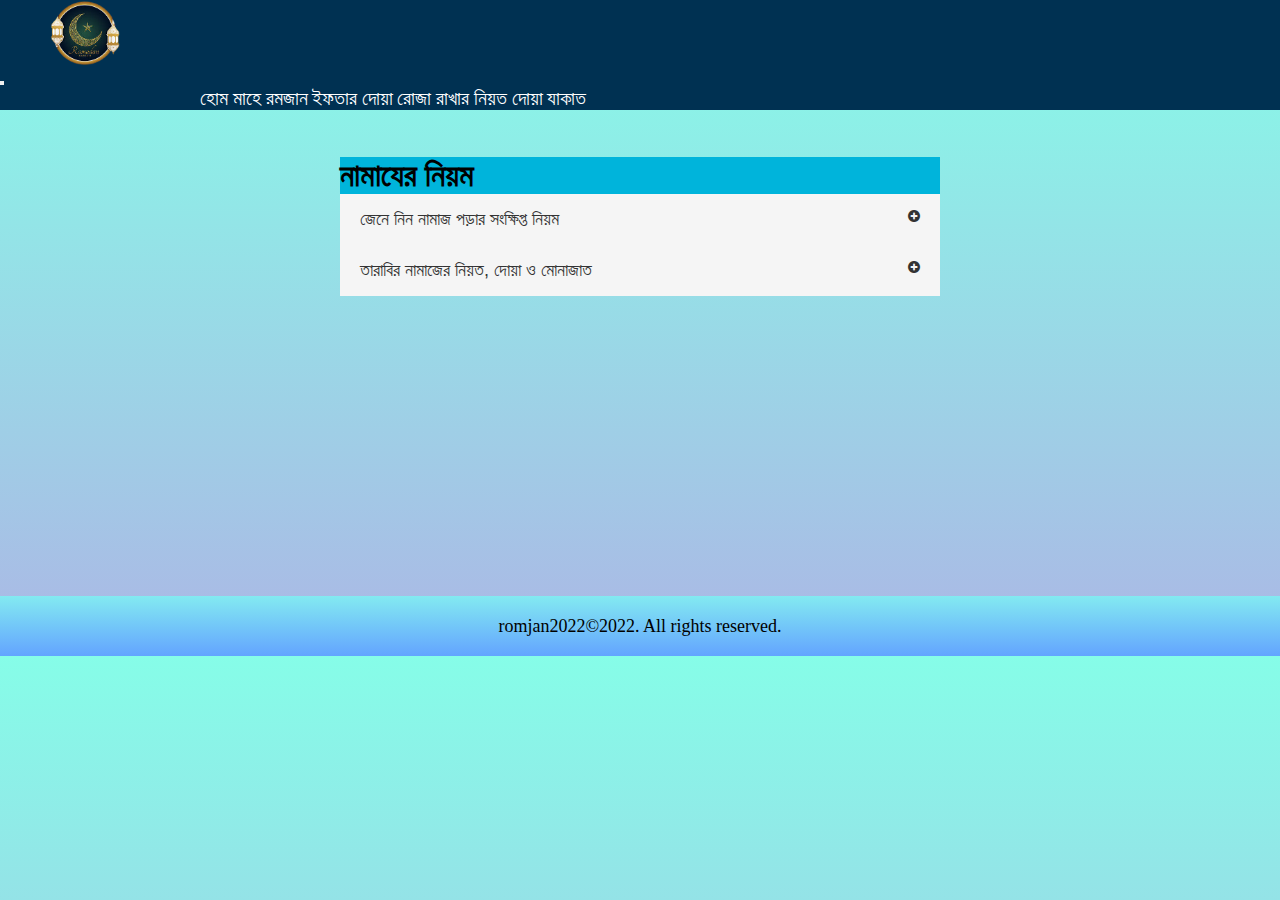
<file: namaz.html>
<!doctype html>
<html lang="en">
  <head>
    <!-- Required meta tags -->
    <meta charset="utf-8">
    <meta name="viewport" content="width=device-width, initial-scale=1">

    <!-- Bootstrap CSS -->
    <link href="https://cdn.jsdelivr.net/npm/bootstrap@5.0.0-beta3/dist/css/bootstrap.min.css" rel="stylesheet" integrity="sha384-eOJMYsd53ii+scO/bJGFsiCZc+5NDVN2yr8+0RDqr0Ql0h+rP48ckxlpbzKgwra6" crossorigin="anonymous">
    <link rel="stylesheet" type="text/css" href="style.css">
 <link rel="stylesheet" href="https://cdnjs.cloudflare.com/ajax/libs/font-awesome/4.7.0/css/font-awesome.css" >
    <title>নামাযের নিয়ম</title>
  </head>
  <body>

      <nav class="navbar navbar-expand-lg navbar-light">
  <div class="container-fluid">
    <div class="logo">
     <a href=""><img src="images/60764d0057888-removebg-preview.png"></a>
    </div>
    
    <button class="navbar-toggler" type="button" data-bs-toggle="collapse" data-bs-target="#navbarNavAltMarkup" aria-controls="navbarNavAltMarkup" aria-expanded="false" aria-label="Toggle navigation">
      <span class="navbar-toggler-icon"></span>
    </button>
    <div class="collapse navbar-collapse" id="navbarNavAltMarkup">
      <div class="navbar-nav ak">
        <a class="nav-link active" aria-current="page" href="index.html">হোম
        </a>
        <a class="nav-link" href="romjan.html">মাহে রমজান</a>
        <a class="nav-link" href="ifter.html">ইফতার
       দোয়া</a>
        <a class="nav-link" href="seheri.html"> রোজা
          রাখার নিয়ত
       দোয়া</a>
       <a class="nav-link" href="jakat.html">যাকাত       
       </a>
      </div>
    </div>
  </div>
</nav>
 <!-- header Start end -->





     <!-- content starts here -->
  <div class="container">
    <h1 class="title"> নামাযের নিয়ম</h1>

    <button class="accordion">জেনে নিন নামাজ পড়ার সংক্ষিপ্ত নিয়ম </button>
    <div class="accordion-content">
      <p>
       উপমহাদেশে বেশির ভাগ মুসলমান হানাফি মাজহাব অনুসরণ করে থাকে। তাই হানাফি মাজহাব অনুসারে নামাজ পড়ার সংক্ষিপ্ত নিয়ম উল্লেখ করা হল-

প্রথমে অজুসহকারে দাঁড়িয়ে যান। নামাজের নিয়ত করে উভয় হাত কান পর্যন্ত উঠান। তাকবিরে তাহরিমা বলার পর বাঁ হাতের ওপর ডান হাত রেখে নাভির নিচে রাখুন। এরপর অনুচ্চৈঃস্বরে বলুন, উচ্চারণ : ‘সুবহানাকাল্লাহুম্মা ওয়াবি হামদিকা ওয়া তাবারা কাসমুকা ওয়া তাআলা জাদ্দুকা ওয়া লা ইলাহা গাইরুকা।’

অর্থ : হে আল্লাহ! আমরা তোমারই পবিত্রতা ও প্রশংসা বর্ণনা করছি, তোমার নামই বরকতপূর্ণ এবং তোমার গৌরবই সর্বোচ্চ, তুমি ছাড়া অন্য কোনো উপাস্য নেই। (নাসায়ি, হাদিস : ৮৮৯)

এরপর অনুচ্চৈঃস্বরে আউজুবিল্লাহ (আউজু বিল্লাহি মিনাশ শায়তানির রাজিম), তারপর বিসমিল্লাহ (বিসমিল্লাহির রাহমানির রাহিম) পড়ুন। (তাহাবি : ১/৩৪৭)

এবার সুরা ফাতিহা পড়ুন। শেষ হলে অনুচ্চৈঃস্বরে আমিন বলুন। হানাফি মাজহাব মতে, আমিন আস্তে পড়া উত্তম। তবে জোরে আমিন বলার ব্যাপারে ইমামদের মতামত পাওয়া যায়। সুতরাং বিষয়টি নিয়ে বিতর্ক অনাকাঙ্ক্ষিত।

সুরা ফাতিহা শেষ হলে একটি সুরা অথবা তিনটি ছোট আয়াত, যা কমপক্ষে লম্বা একটি আয়াতের সমতুল্য হয় পড়ুন। (আবু দাউদ, হাদিস : ৬৯৫)

এই পরিমাণ তিলাওয়াত নামাজ শুদ্ধ হওয়ার জন্য আবশ্যক। তবে নামাজে কোরআন তিলাওয়াতের সুন্নত পরিমাণের বিবরণও ফিকহের কিতাবে উল্লেখ রয়েছে।

অতঃপর আল্লাহু আকবার বলে রুকুতে যান। রুকুতে মাথা নিতম্বের বরাবর করুন। (আবু দাউদ, হাদিস : ৭২৯)

রুকুতে আঙুলগুলো ছড়িয়ে দিয়ে হাঁটু আঁকড়ে ধরুন। (মুজামে সাগির ২/৪৯৭)

রুকুতে কমপক্ষে তিনবার ‘সুবহানা রাব্বিয়াল আজিম’ পড়ুন। (তিরমিজি, হাদিস : ২৪২)

এবার রুকু থেকে ‘সামিয়াল্লাহু লিমান হামিদাহ’ বলে মাথা উঠান। মুক্তাদি হলে অনুচ্চৈঃস্বরে শুধু ‘রাব্বানা লাকাল হামদ’ বলুন। এরপর তাকবির তথা আল্লাহু আকবার বলে সিজদায় যান। (সহিহ বুখারি, হাদিস নম্বর : ৭৪৭)

সিজদায় যাওয়ার সময় প্রথমে হাঁটু, তারপর হাত, তারপর উভয় হাতের মধ্যে কপাল মাটিতে রাখুন। নিজের পেট রান থেকে এবং বাহুকে পার্শ্বদেশ থেকে পৃথক করে রাখুন। হাত ও পায়ের আঙুলকে কিবলামুখী করে রাখুন। (সহিহ বুখারি, হাদিস : ৭৮৫)

সিজদায় কমপক্ষে তিনবার ‘সুবহানা রাব্বিয়াল আলা’ পড়ুন। (তিরমিজি, হাদিস : ২৪২)

এরপর সিজদা থেকে উঠার সময় সর্বপ্রথম মাথা উঠিয়ে উভয় হাত রানের ওপর রেখে স্থিরতার সঙ্গে বসে পড়ুন। এরপর তাকবির বলে দ্বিতীয় সিজদা করুন। দ্বিতীয় সিজদায়ও কমপক্ষে তিনবার তাসবিহ পড়ুন। বিজোড় সংখ্যায় এর বেশিও পড়া যাবে। অতঃপর জমিনে হাত দ্বারা ঠেক না দিয়ে এবং না বসে সরাসরি তাকবির বলে দাঁড়িয়ে যান। এ পর্যন্ত প্রথম রাকাত সম্পন্ন হলো।

এখন দ্বিতীয় রাকাত আরম্ভ হলো। এতে হাত উঠাবেন না, ছানাও পড়বেন না, আউজুবিল্লাহও পড়বেন না। তবে আগের মতো সুরা ফাতিহা ও সঙ্গে অন্য একটি সুরা পড়ে রুকু-সিজদা করবেন। দ্বিতীয় সিজদা শেষ করে ডান পা খাড়া করে বাঁ পা বিছিয়ে দিয়ে তার ওপর বসে যাবেন। তখন আপনার হাত থাকবে রানের ওপর এবং ডান পায়ের আঙুলগুলো থাকবে কিবলামুখী। (মুসলিম, হাদিস : ৯১২)

অতঃপর নিম্নের তাশাহহুদ পড়বেন। (সহিহ বুখারি, হাদিস : ৭৮৮)

উচ্চারণ : ‘আত্তাহিয়্যাতু লিল্লাহি ওয়াস সালাওয়াতু ওয়াত তায়্যিবাত। আসসালামু আলাইকা, আইয়্যু হান্নাবিয়্যু ওয়া রাহমাতুল্লাহি ওয়া বারাকাতুহ। আস সালামু আলাইনা ওয়া আলা ইবাদিল্লাহিস সালিহিন। আশহাদু আল-লা ইলাহা ইল্লাল্লাহু ওয়া আশহাদু আন্না মুহাম্মাদান আবদুহু ওয়া রাসুলুহ।’

তাশাহহুদ পড়ার সময় ‘আশহাদু আল-লা ইলাহা’ পড়ার সময় শাহাদাত আঙুল উঁচু করে ইশারা করবেন। আর ‘ইল্লাল্লাহু’ বলার সময় আঙুল নামিয়ে ফেলবেন।

তবে তাশাহহুদের বাক্য ও আঙুল দিয়ে ইশারা করার বিষয়ে অন্য নিয়মও ইমামদের বক্তব্যে দেখা যায়। তাই বিষয়টি নিয়ে বাড়াবাড়ি কাম্য নয়।

যদি দুই রাকাতবিশিষ্ট নামাজ হয়, যেমন—ফজরের নামাজ ইত্যাদি, তাহলে তাশাহহুদের পর নিম্নের দরুদ শরিফ পাঠ করবেন। (মুসলিম, হাদিস : ৬১৩)

উচ্চারণ : ‘আল্লাহুম্মা সাল্লি আলা মুহাম্মদ, ওয়ালা আলি মুহাম্মদ, কামা সাল্লাইতা আলা ইবরাহিমা ওয়া আলা আলি ইবরাহিম, ইন্নাকা হামিদুম মাজিদ। আল্লাহুম্মা বারিক আলা মুহাম্মদ, ওয়ালা আলি মুহাম্মদ, কামা বারাকতা আলা ইবরাহিমা ওয়া আলা আলি ইবরাহিম, ইন্নাকা হামিদুম মাজিদ।’

এরপর পবিত্র কোরআন ও হাদিসে বর্ণিত যেকোনো দোয়া পাঠ করবেন। (মুসান্নাফে ইবনে আবি শায়বা, ১/২৯৮)

যেমন—এই দোয়া পড়তে পারেন। এটাকে দোয়ায়ে মাসুরা বলা হয়। (সহিহ বুখারি, হাদিস : ৭৯)

উচ্চারণ : ‘আল্লাহুম্মা ইন্নি জালামতু নাফসি জুলমান কাসিরাও ওলা ইয়াগফিরুজ জুনুবা ইল্লা আনতা, ফাগফিরলি মাগফিরাতাম-মিন ইনদিকা, ওয়ার হামনি ইন্নাকা আনতাল গাফুরুর রাহিম।’

অথবা এই দোয়া পড়বেন—উচ্চারণ : ‘রাব্বানা আতিনা ফিদ-দুনইয়া হাসানাহ, ওয়া ফিল আখিরাতি হাসানাহ, ওয়া কিনা আজাবান-নার।’

এরপর ‘আসসালামু আলাইকুম ওয়া রাহমাতুল্লাহ’ বলতে বলতে ডানে এবং বাঁয়ে মাথা ফেরাবেন। সালাম ফেরানোর সময় আপনার পাশের নামাজি ব্যক্তি এবং ফেরেশতাদের কথা স্মরণ করবেন।

যদি নামাজ তিন রাকাতবিশিষ্ট হয়, যেমন—মাগরিবের নামাজ, তখন প্রথম বৈঠকে তাশাহহুদের পর আর কিছু পড়বেন না। বরং ‘আল্লাহু আকবার’ বলে সোজা দাঁড়িয়ে যাবেন। (তিরমিজি, হাদিস : ২২৪)

তবে তৃতীয় রাকাতে শুধু সুরা ফাতিহা পড়বেন। আর নামাজ যদি চার রাকাতবিশিষ্ট হয়, যেমন—জোহর, আসর ও এশার নামাজ, তখন চতুর্থ রাকাতেও শুধু সুরা ফাতিহা পড়বেন। এরপর প্রথম দুই রাকাতের মতো রুকু-সিজদা করে দুই রাকাত সম্পন্ন করে শেষ বৈঠকে বসবেন। সেখানে উল্লিখিত পদ্ধতিতে তাশাহহুদের পর দরুদ এবং এরপর দোয়ায়ে মাসুরা পড়ে উভয় দিকে সালাম ফেরাবেন।
      </p>
      
    </div>


    <button class="accordion">তারাবির নামাজের নিয়ত, দোয়া ও মোনাজাত</button>
    <div class="accordion-content">
      <p>
      তারাবি শব্দটি বহুবচন। এর একবচন হলো তারবিহ। এর আভিধানিক অর্থ হলো বিশ্রাম, স্বস্তি, শান্তি ও প্রশান্তি। রমজান মাসে এশার নামাজের পর যে সুন্নতে মুয়াক্কাদা ২০ রাকাত নামাজ আদায় করা হয়, তাকে তারাবির নামাজ বলে (Taraweeh prayer)। শবে কদরের নামাজ আদায়ের নিয়ম । 
      তারাবির নামাজ ৮ না ২০ রাকাত:

তারাবির নামাজ এক ধরনের নফল এবাদত । এটির নির্দিষ্ট কোনো রাকাতের কথা বলা হয়নি, দুই রাকাত করে ৮ রাকাত, ১০ রাকাত, ১২ রাকাত, ১৬ রাকাত, ২০ রাকাত পড়া যায়। কত রাকাত হবে, রাসুলুল্লাহ (স.) তা নির্ধারণ করে যাননি।

পুরুষদের তারাবির নামাজ মসজিদে জামাতের সঙ্গে আদায় করা সুন্নত। তারাবির নামাজে কোরআন শরিফ খতম করা সুন্নত। নারীদের জন্যও ২০ রাকাত সুন্নত। তারাবির নামাজের সময় হলো এশার নামাজের পর থেকে ফজরের নামাজের আগ পর্যন্ত।
  তারাবির নামাজের সহীহ নিয়ম: 

এশা’র চার রাকাত ফরজ নামাজ ও ২ রাকাত সুন্নত আদায় করার পর এবং বিতর নামাজের আগে ২০ রাকাত তারাবীহ্ নামাজ আদায় করতে হয়।

তারাবির নামাজের নিয়ত:

نويت ان اصلى لله تعالى ركعتى صلوة التراويح سنة رسول الله تعالى متوجها الى جهة الكعبة الشريفة الله اكبر

(নাওয়াইতু আন উসাল্লিয়া লিল্লাহি তা’আলা, রকাআতাই সালাতিত তারাবিহ সুন্নাতু রাসুলিল্লাহি তা’আলা, মুতাওয়াজ্জিহান ইলা জিহাতিল কা’বাতিশ শারিফাতি, আল্লাহু আকবার।)
 তারাবির নামাজের চার রাকাত পরপর দোয়া:

سبحان ذى الملك والملكوت سبحان ذى العزة والعظمة والهيبة والقدرة والكبرياء والجبروت . سبحان الملك الحى الذى لاينام ولا يموت ابدا ابدا سبوح قدوس ربنا ورب الملئكة والروح

উচ্চারণ: সুব্হানাযিল মুলকি ওয়াল মালাকুতি সুবহানাযিল ইযযাতি ওয়াল আযমাতি ওয়াল হাইবাতি ওয়াল কুদরাতি ওয়াল কিবরিয়ায়ি ওয়াল জাবারূত। সুব্হানাল মালিকিল হায়্যিল্লাযি লা-ইয়ানামু ওয়ালা ইয়ামুতু আবাদান আবাদা। সুব্বুহুন কুদ্দুছুন রাব্বুনা ওয়া রাব্বুল মালাইকাতি ওয়ার রূহ।

তারাবিহ নামাজের চার রাকাত পরপর মোনাজাত:

চার রাকাআ’ত পর পর মোনাজাত করা যায়, আবার একেবারে নামাজ শেষ করেও একবারেই মোনাজাত করা যায়। তারাবিহ নামাজের জন্য নির্দিষ্ট কোনো দুআ নেই। আমরা সব সময় নামাজের ক্ষেত্রে যে সব দোয়া পড়ে থাকি এগুলো পড়লেই হয়। তারপরও বহু পূর্বে কোনো বুজর্গ বর্তমানে তারাবিহতে পঠিত দোয়ার প্রচলন করেছেন, যার অর্থ ভাল এবং উত্তম বিধায় আমরা তারাবিহ নামাজে এই দোয়াটি পড়ে থাকি।

তারাবি নামাজের মোনাজাত:

اَللَهُمَّ اِنَّا نَسْئَالُكَ الْجَنَّةَ وَ نَعُوْذُبِكَ مِنَ النَّارِ يَا خَالِقَ الْجَنَّةَ وَالنَّارِ- بِرَحْمَتِكَ يَاعَزِيْزُ يَا غَفَّارُ يَا كَرِيْمُ يَا سَتَّارُ يَا رَحِيْمُ يَاجَبَّارُ يَاخَالِقُ يَابَارُّ – اَللَّهُمَّ اَجِرْنَا مِنَ النَّارِ يَا مُجِيْرُ يَا مُجِيْرُ يَا مُجِيْرُ- بِرَحْمَتِكَ يَا اَرْحَمَ الرَّحِمِيْنَ

বাংলা উচ্চারণ: (আল্লা-হুম্মা ইন্না নাস আলুকাল্ জান্নাতা ওয়া নাউজুবিকা মিনান্নারি ইয়া খালিকাল জান্নাতা ওয়ান্নারি বিরাহমাতিকা ইয়া আজীজু, ইয়া গাফ্ফারু, ইয়া কারীমু, ইয়া সাত্তারু, ইয়া রাহিমু ,ইয়া জাব্বারু ইয়া খালেকু, ইয়া রাররূ, আল্লাহুমা আজির না মিনান্নারি, ইয়া মূজিরু ইয়া মুজিরু, বিরাহ্মাতিকা ইয়া আরহামার রাহিমীন।)

      </p>
    </div>


    

  </div>
  <!-- contend ends here -->
  <div class="container-fluid foooter m_footer n_f ">
       <div class="footer foootertwo">
          <p>romjan2022©2022. All rights reserved.</p>
       </div>
    </div>
   

    <!-- Option 1: Bootstrap Bundle with Popper -->
    <script src="https://cdn.jsdelivr.net/npm/bootstrap@5.0.0-beta3/dist/js/bootstrap.bundle.min.js" integrity="sha384-JEW9xMcG8R+pH31jmWH6WWP0WintQrMb4s7ZOdauHnUtxwoG2vI5DkLtS3qm9Ekf" crossorigin="anonymous"></script>
    <script src="main.js"></script>

    <!-- Option 2: Separate Popper and Bootstrap JS -->
    <!--
    <script src="https://cdn.jsdelivr.net/npm/@popperjs/core@2.9.1/dist/umd/popper.min.js" integrity="sha384-SR1sx49pcuLnqZUnnPwx6FCym0wLsk5JZuNx2bPPENzswTNFaQU1RDvt3wT4gWFG" crossorigin="anonymous"></script>
    <script src="https://cdn.jsdelivr.net/npm/bootstrap@5.0.0-beta3/dist/js/bootstrap.min.js" integrity="sha384-j0CNLUeiqtyaRmlzUHCPZ+Gy5fQu0dQ6eZ/xAww941Ai1SxSY+0EQqNXNE6DZiVc" crossorigin="anonymous"></script>
    -->
  </body>
</html>
</file>
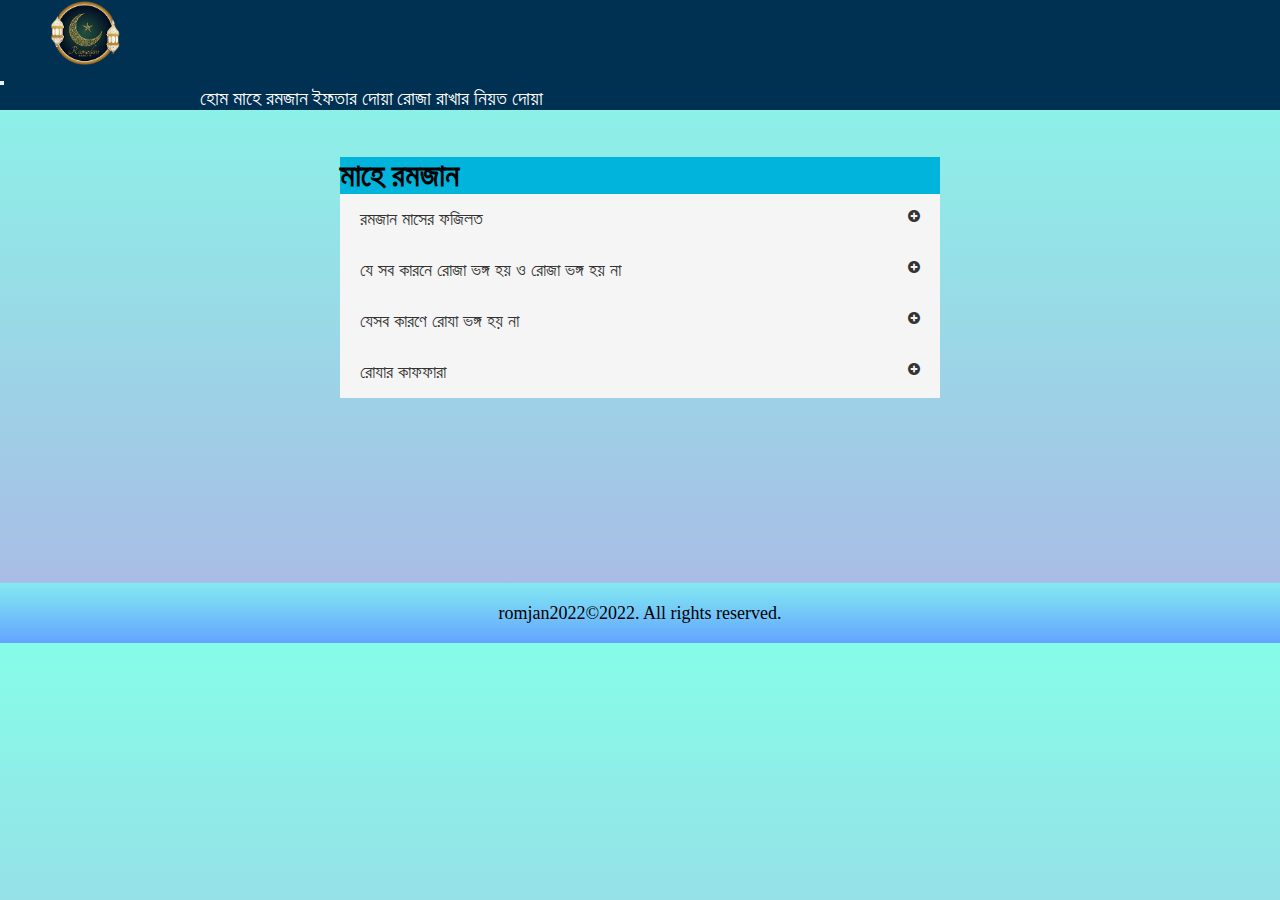
<file: romjan.html>
<!doctype html>
<html lang="en">
  <head>
    <!-- Required meta tags -->
    <meta charset="utf-8">
    <meta name="viewport" content="width=device-width, initial-scale=1">

    <!-- Bootstrap CSS -->
    <link href="https://cdn.jsdelivr.net/npm/bootstrap@5.0.0-beta3/dist/css/bootstrap.min.css" rel="stylesheet" integrity="sha384-eOJMYsd53ii+scO/bJGFsiCZc+5NDVN2yr8+0RDqr0Ql0h+rP48ckxlpbzKgwra6" crossorigin="anonymous">
    <link rel="stylesheet" type="text/css" href="style.css">
 <link rel="stylesheet" href="https://cdnjs.cloudflare.com/ajax/libs/font-awesome/4.7.0/css/font-awesome.css" >
    <title>মাহে রমজান</title>
  </head>
  <body>

      <nav class="navbar navbar-expand-lg navbar-light">
  <div class="container-fluid">
    <div class="logo">
      <a href="index.html"><img src="images/60764d0057888-removebg-preview.png"></a>
    </div>
    
    <button class="navbar-toggler" type="button" data-bs-toggle="collapse" data-bs-target="#navbarNavAltMarkup" aria-controls="navbarNavAltMarkup" aria-expanded="false" aria-label="Toggle navigation">
      <span class="navbar-toggler-icon"></span>
    </button>
    <div class="collapse navbar-collapse" id="navbarNavAltMarkup">
      <div class="navbar-nav ak">
        <a class="nav-link active" aria-current="page" href="index.html">হোম
        </a>
        <a class="nav-link" href="romjan.html">মাহে রমজান</a>
        <a class="nav-link" href="ifter.html">ইফতার
       দোয়া</a>
        <a class="nav-link" href="seheri.html"> রোজা
          রাখার নিয়ত
       দোয়া</a>
      </div>
    </div>
  </div>
</nav>
 <!-- header Start end -->





     <!-- content starts here -->
  <div class="container">
    <h1 class="title"> মাহে রমজান</h1>

    <button class="accordion">রমজান মাসের ফজিলত</button>
    <div class="accordion-content">
      <p>
       রমজান মাসের ফজিলত

রমজান মাসের আগমনে মুসলিমগণ আনন্দ প্রকাশ করে থাকেন। আনন্দ প্রকাশ করাই স্বাভাবিক স্বতঃস্ফূর্ততা। আল্লাহ রাব্বুল আলামিন বলেন :—

قُلْ بِفَضْلِ اللَّهِ وَبِرَحْمَتِهِ فَبِذَلِكَ فَلْيَفْرَحُوا هُوَ خَيْرٌ مِمَّا يَجْمَعُونَ (يونس: 58)

বল, এটা আল্লাহর অনুগ্রহ ও তাঁর দয়ায়। সুতরাং এতে তারা আনন্দিত হোক। তারা যা সঞ্চয় করে এটা তার চেয়ে উত্তম। সূরা ইউনুস : ৫৮
পার্থিব কোন সম্পদের সাথে আল্লাহর এ অনুগ্রহের তুলনা চলে না, তা হবে এক ধরনের অবাস্তব কল্পনা। যখন রমজানের আগমন হত তখন রাসূলে করিম সাল্লাল্লাহু আলাইহি ওয়া সাল্লাম অতিশয় আনন্দিত হতেন, তার সাহাবাদের বলতেন :—

أتاكم رمضان شهر مبارك

তোমাদের দ্বারে বরকতময় মাস রমজান এসেছে। এরপর তিনি এ মাসের কিছু ফজিলত বর্ণনা করে বলতেন :—

فرض الله عز وجل عليكم صيامه، تفتح فيه أبواب السماء، وتغلق فيه أبواب الجحيم، وتغل فيه مردة الشياطين، لله فيه ليلة خير من ألف شهر، من حرم خيرها فقد حرم. رواه النسائي

আল্লাহ তাআলা তোমাদের জন্য সিয়াম পালন ফরজ করেছেন। এ মাসে আকাশের দ্বারসমূহ খুলে দেয়া হয়। বন্ধ করে দেয়া হয় জাহান্নামের দরজাগুলো। অভিশপ্ত শয়তানকে বন্দি করা হয়। এ মাসে রয়েছে একটি রাত যা হাজার রাতের চেয়ে শ্রেষ্ঠ। যে ব্যক্তি এর কল্যাণ থেকে বঞ্চিত হলো সে মূলত সকল কল্যাণ থেকে বঞ্চিত হল। বর্ণনায় : নাসায়ি

আমাদের কর্তব্য : আল্লাহর এ অনুগ্রহের মূল্যায়ন করতে চেষ্টা করা, এ মাসের ফজিলত ও তাৎপর্য অনুধাবনে সচেষ্ট হওয়া ও ইবাদত-বন্দেগিসহ সকল কল্যাণকর কাজে নিয়োজিত থাকা।

এ মাসের যে সকল ফজিলত রয়েছে তা হল :

এক. এ মাসের সাথে ইসলামের একটি গুরুত্বপূর্ণ রুকনের সম্পর্ক রয়েছে ; আর তা হলে সিয়াম পালন।
হজ যেমন জিলহজ মাসের সাথে সম্পর্কিত হওয়ার কারণে সে মাসের মর্যাদা বৃদ্ধি করেছে এমনি সিয়াম রমজান মাসে হওয়ার কারণে এ মাসের মর্যাদা বেড়ে গেছে। আল্লাহ রাব্বুল আলামিন বলেন :—

يَا أَيُّهَا الَّذِينَ آَمَنُوا كُتِبَ عَلَيْكُمُ الصِّيَامُ كَمَا كُتِبَ عَلَى الَّذِينَ مِنْ قَبْلِكُمْ لَعَلَّكُمْ تَتَّقُونَ. سورة البقرة : 183

হে মোমিনগণ! তোমাদের উপর সিয়াম ফরজ করা হয়েছে, যেমনি ফরজ করা হয়েছে তোমাদের পূর্ববর্তীদের উপর-যাতে তোমরা মুত্তাকি হতে পার। সূরা বাকারা : ১৮৩

রাসূলে করিম সাল্লাল্লাহু আলাইহি ওয়া সাল্লাম বলেছেন : ইসলাম যে পাঁচটি ভিত্তির উপর প্রতিষ্ঠিত তার একটি হল সিয়াম পালন। এ সিয়াম জান্নাত লাভের একটি মাধ্যম ; যেমন হাদিসে এসেছে :—

من آمن بالله ورسولـه، وأقام الصلاة، وآتى الزكاة، وصام رمضان، كان حقاً على الله أن يدخله الجنة ... رواه البخاري

যে আল্লাহ ও তাঁর রাসূলের প্রতি ঈমান আনল, সালাত কায়েম করল, জাকাত আদায় করল, সিয়াম পালন করল রমজান মাসে, আল্লাহ তাআলার কর্তব্য হল তাকে জান্নাতে প্রবেশ করানো...। বোখারি

দুই. রমজান হল কোরআন নাজিলের মাস : আল্লাহ রাব্বুল আলামিন বলেন -

شَهْرُ رَمَضَانَ الَّذِي أُنْزِلَ فِيهِ الْقُرْآَنُ هُدًى لِلنَّاسِ وَبَيِّنَاتٍ مِنَ الْهُدَى وَالْفُرْقَانِ : البقرة : 184

রমজান মাস, এতে নাজিল হয়েছে আল-কোরআন, যা মানুষের দিশারি এবং স্পষ্ট নিদর্শন ও সত্যাসত্যের পার্থক্যকারী। সূরা বাকারা : ১৮৫

রমজান মাসে সপ্তম আকাশের লওহে মাহফুজ থেকে দুনিয়ার আকাশে বায়তুল ইজ্জতে পবিত্র আল-কোরআন একবারে নাজিল হয়েছে। সেখান হতে আবার রমজান মাসে অল্প অল্প করে নবী করিম সাল্লাল্লাহু আলাইহি ওয়া সাল্লাম-এর প্রতি নাজিল হতে শুরু করে। কোরআন নাজিলের দুটি স্তরই রমজান মাসকে ধন্য করেছে। শুধু আল-কোরআনই নয় বরং ইবরাহিম আ.-এর সহিফা, তাওরাত, যবুর, ইঞ্জিল সহ সকল ঐশী গ্রন্থ এ মাসে অবতীর্ণ হয়েছে বলে তাবরানী বর্ণিত একটি সহি হাদিসে উল্লেখ করা হয়েছে। (সহি আল-জামে)

এ মাসে মানুষের হেদায়াত ও আলোকবর্তিকা যেমন নাজিল হয়েছে তেমনি আল্লাহর রহমত হিসেবে এসেছে সিয়াম। তাই এ দুই নিয়ামতের শুকরিয়া আদায় করতে বেশি বেশি করে কোরআন তিলাওয়াত করা উচিত। প্রতি বছর রমজান মাসে জিবরাইল রাসূলুল্লাহ সাল্লাল্লাহু আলাইহি ওয়া সাল্লাম-কে পূর্ণ কোরআন শোনাতেন এবং রাসূল সাল্লাল্লাহু আলাইহি ওয়া সাল্লাম-ও তাকে পূর্ণ কোরআন শোনাতেন। আর জীবনের শেষ রমজানে আল্লাহর রাসূল দু বার পূর্ণ কোরআন তিলাওয়াত করেছেন। সহি মুসলিমের হাদিস দ্বারা এটা প্রমাণিত।

তিন. রমজান মাসে জান্নাতের দরজাগুলো খুলে দেয়া হয় ও জাহান্নামের দরজা বন্ধ করে দেয়া হয়। শৃঙ্খলাবদ্ধ করা হয় শয়তানদের। রাসূলুল্লাহ সাল্লাল্লাহু আলাইহি ওয়া সাল্লাম বলেছেন :—

إذا جاء رمضان فتحت أبواب الجنة، وأغلقت أبواب النار، وصفدت الشياطين. وفي لفظ : (وسلسلت الشياطين) رواه مسلم

যখন রমজান মাসের আগমন ঘটে তখন জান্নাতের দরজাগুলো খুলে দেয়া হয়, জাহান্নামের দরজা বন্ধ করে দেয়া হয় এবং শয়তানদের আবদ্ধ করা হয়। অন্য বর্ণনায় বলা হয়েছে-শয়তানের শিকল পড়ানো হয়। (মুসলিম)

তাই শয়তান রমজানের পূর্বে যে সকল স্থানে অবাধে বিচরণ করত রমজান মাস আসার ফলে সে সকল স্থানে যেতে পারে না। শয়তানের তৎপরতা দুর্বল হয়ে যায়। ফলে দেখা যায় ব্যাপকভাবে মানুষ তওবা, ধর্মপরায়ণতা, ও সৎকর্মের দিকে অগ্রসর হয় ও পাপাচার থেকে দূরে থাকে। তারপরও কিছু মানুষ অসৎ ও অন্যায় কাজ-কর্মে তৎপর থাকে। কারণ, শয়তানের কু-প্রভাবে তারা অনেক বেশি প্রভাবিত হয়ে পড়েছে।

চার. রমজান মাসে রয়েছে লাইলাতুল কদর। আল্লাহ তাআলা বলেন :—

لَيْلَةُ الْقَدْرِ خَيْرٌ مِنْ أَلْفِ شَهْرٍ ﴿3﴾ تَنَزَّلُ الْمَلَائِكَةُ وَالرُّوحُ فِيهَا بِإِذْنِ رَبِّهِمْ مِنْ كُلِّ أَمْرٍ ﴿4﴾ سَلَامٌ هِيَ حَتَّى مَطْلَعِ الْفَجْرِ ﴿5﴾ (القدر: 3-5)

লাইলাতুল কদর সহস্র মাস অপেক্ষা উত্তম। সে রাতে ফেরেশতাগণ ও রুহ অবতীর্ণ হয় প্রত্যেক কাজে তাদের প্রতিপালকের অনুমতিক্রমে। শান্তিই শান্তি, সে রজনি উষার আবির্ভাব পর্যন্ত। সূরা আল-কদর : ৩-৫

পাঁচ. রমজান মাস দোয়া কবুলের মাস। রাসূলুল্লাহ সাল্লাল্লাহু আলাইহি ওয়া সাল্লাম বলেন :—

لكل مسلم دعوة مستجابة، يدعو بـها في رمضان. رواه أحمد

রমজান মাসে প্রত্যেক মুসলিমের দোয়া কবুল করা হয়। (মুসনাদ আহমদ)

অন্য হাদিসে এসেছে -

إن لله تبارك وتعالى عتقاء في كل يوم وليلة، (يعني في رمضان) وإن لكل مسلم في كل يوم وليلة دعوة مستجابة. صحيح الترغيب والترهيب.

আল্লাহ রাব্বুল আলামিন রমজানের প্রতি রাতে ও দিনে বহু মানুষকে মুক্তি দিয়ে থাকেন এবং প্রতি রাত ও দিবসে মুসলিমের দোয়া-প্রার্থনা কবুল করা হয়। (সহি আত-তারগীব ওয়াত-তারহীব)

তাই প্রত্যেক মুসলমান এ সুযোগকে কাজে লাগিয়ে নিজের কল্যাণের জন্য যেমন দোয়া-প্রার্থনা করবে, তেমনি সকল মুসলিমের কল্যাণ, শান্তি ও নিরাপত্তার জন্য সর্বশক্তিমান আল্লাহর কাছে প্রার্থনা জ্ঞাপন করবে।

ছয়. রমজান পাপ থেকে ক্ষমা লাভের মাস। যে ব্যক্তি রমজান মাস পেয়েও তার পাপসমূহ ক্ষমা করানো থেকে বঞ্চিত হলো আল্লাহর রাসূল তাকে ধিক্কার দিয়েছেন। তিনি বলেছেন :—

.. رغم أنف رجل، دخل عليه رمضان، ثم انسلخ قبل أن يغفر له. .رواه الترمذي

ঐ ব্যক্তির নাক ধুলায় ধূসরিত হোক যার কাছে রমজান মাস এসে চলে গেল অথচ তার পাপগুলো ক্ষমা করা হয়নি। (তিরমিজি)

সত্যিই সে প্রকৃত পক্ষে সকল কল্যাণ থেকে বঞ্চিত যে এ মাসেও আল্লাহ রাব্বুল আলামিনের অনুগ্রহ থেকে বঞ্চিত রয়ে গেল।

সাত. রমজান জাহান্নাম থেকে মুক্তির লাভের মাস, রাসূলুল্লাহ সাল্লাল্লাহু আলাইহি ওয়া সাল্লাম বলেছেন :—

إذا كان أول ليلة من رمضان صفدت الشياطين ومردة الجن، وغلقت أبواب النار، فلم يفتح منها باب، وفتحت أبواب الجنة فلم يغلق منها باب، وينادي مناد كل ليلة : يا باغي الخير أقبل! ويا باغي الشر أقصر! ولله عتقاء من النار، وذلك في كل ليلة. رواه الترمذي

রমজান মাসের প্রথম রজনির যখন আগমন ঘটে তখন শয়তান ও অসৎ জিনগুলোকে বন্দি করা হয়। জাহান্নামের দরজাগুলো বন্ধ করে দেয়া হয়, এ মাসে আর তা খোলা হয় না। জান্নাতের দরজাসমূহ খুলে দেয়া হয়, এ মাসে তা আর বন্ধ করা হয় না। প্রত্যেক রাতে একজন ঘোষণাকারী এ বলে ঘোষণা দিতে থাকে যে, হে সৎকর্মের অনুসন্ধানকারী তুমি অগ্রসর হও ! হে অসৎ কাজের অনুসন্ধানকারী তুমি থেমে যাও ! এ মাসের প্রতি রাতে আল্লাহ তাআলা জাহান্নাম থেকে বহু মানুষকে মুক্তি দিয়ে থাকেন।  (তিরমিজি)

আট. রমজান মাসে সৎকর্মের প্রতিদান বহু গুণে বৃদ্ধি করে দেয়া হয়। যেমন হাদিসে এসেছে যে, রমজান মাসে ওমরাহ করলে একটি হজের সওয়াব পাওয়া যায়। শুধু তাই নয়, বরং, রমজান মাসে ওমরাহ করা আল্লাহর রাসূলের সাথে হজ আদায়ের মর্যাদা রাখে। এমনিভাবে সকল ইবাদত-বন্দেগিসহ সকল সৎকাজের প্রতিদান কয়েক গুণ বেশি দেয়া হয়।

নয়. রমজান ধৈর্য ও সবরের মাস। এ মাসে ঈমানদার ব্যক্তিগণ খাওয়া-দাওয়া, বিবাহ-শাদি ও অন্যান্য সকল আচার-আচরণে যে ধৈর্য ও সবরের এত অধিক অনুশীলন করেন তা অন্য কোন মাসে বা অন্য কোন পর্বে করেন না। এমনিভাবে সিয়াম পালন করে যে ধৈর্যের প্রমাণ দেয়া হয় তা অন্য কোন ইবাদতে পাওয়া যায় না। আল্লাহ রাব্বুল আলামিন বলেছেন :—

إِنَّمَا يُوَفَّى الصَّابِرُونَ أَجْرَهُمْ بِغَيْرِ حِسَابٍ. الزمر: 10

ধৈর্যশীলদের তো বিনা হিসাবে পুরস্কার দেয়া হবে। সূরা যুমার : ১০
      </p>
      
    </div>


    <button class="accordion">যে সব কারনে রোজা ভঙ্গ হয় ও রোজা ভঙ্গ হয় না</button>
    <div class="accordion-content">
      <p>
      ১ইচ্ছাকৃত বমি করা
    ২ ইচ্ছাকৃতভাবে পানাহার বা খাবার খাওয়া
     ৩খাবার খাওয়া বা পানাহারের বিকল্প কিছু গ্রহন করলে যেমন –  ইনজেকশন বা স্যালাইন নিলে, যেগুলো খাদ্যের কাজ করে, শক্তিবর্ধক অথবা খাদ্যের ব্যবস্থা আছে, সেই স্যালাইন যদি কেউ নিয়ে থাকেন, তাহলে তার সিয়াম নষ্ট হয়ে যাবে।
     ৪ মা বোনদের হায়েয ও নিফাসের রক্ত বের হওয়া
      </p>
    </div>


    <button class="accordion">যেসব কারণে রোযা ভঙ্গ হয় না</button>
    <div class="accordion-content">
      <p>
       ১/চোখে সুরমা লাগালে।
       ২/ শরীরে তেল মালিশ করলে।
        ৩/অনিচ্ছাকৃত বমি করলে।
        ৪/থুথু গেলে ফেললে।
        ৬/গিলে ফেললে।
        ৭/মেছওয়াক করলে।
        ৮/কানের ভিতর পানি ঢুকলে।
        ৯/অনিচ্ছাকৃত ধুলাবালি, মশা-মাছি বা ধুঁয়া গলার মধ্যে গেলে।
        ১০/স্বপ্নদোষ হলে।
        ১১/ভুলবশত পানাহার বা স্ত্রী সঙ্গম করলে।
      </p>
    </div>
    <button class="accordion">রোযার কাফফারা</button>
    <div class="accordion-content">
      <p>
      ইচ্ছাকৃতভাবে রোজা ভঙ্গ করলে কাফফারা আদায় করতে হবে। এজন্য একাধারে ৬০ টি রোযা রাখতে হবে এবং যে রোযার কাফফারা দেয়া হবে সে রোযার কাযাও আদায় করতে হবে। সুতরাং একাধারে ৬১ টি রোযা রাখতে হবে। তবে একই রমজান মাসের কাফফারা একবার আদায় করলেই হবে। অর্থ্যাৎ কেউ একই রমজান মাসে ৫ টি রোজা না রাখলে তাকে কাফফারা ও কাযা মিলিয়ে ৬০+৫=৬৫টি রোযা রাখতে হবে।
      </p>
    </div>

  </div>
  <!-- contend ends here -->
  <div class="container-fluid foooter m_footer ">
       <div class="footer foootertwo">
          <p>romjan2022©2022. All rights reserved.</p>
       </div>
    </div>
   

    <!-- Option 1: Bootstrap Bundle with Popper -->
    <script src="https://cdn.jsdelivr.net/npm/bootstrap@5.0.0-beta3/dist/js/bootstrap.bundle.min.js" integrity="sha384-JEW9xMcG8R+pH31jmWH6WWP0WintQrMb4s7ZOdauHnUtxwoG2vI5DkLtS3qm9Ekf" crossorigin="anonymous"></script>
    <script src="main.js"></script>

    <!-- Option 2: Separate Popper and Bootstrap JS -->
    <!--
    <script src="https://cdn.jsdelivr.net/npm/@popperjs/core@2.9.1/dist/umd/popper.min.js" integrity="sha384-SR1sx49pcuLnqZUnnPwx6FCym0wLsk5JZuNx2bPPENzswTNFaQU1RDvt3wT4gWFG" crossorigin="anonymous"></script>
    <script src="https://cdn.jsdelivr.net/npm/bootstrap@5.0.0-beta3/dist/js/bootstrap.min.js" integrity="sha384-j0CNLUeiqtyaRmlzUHCPZ+Gy5fQu0dQ6eZ/xAww941Ai1SxSY+0EQqNXNE6DZiVc" crossorigin="anonymous"></script>
    -->
  </body>
</html>
</file>
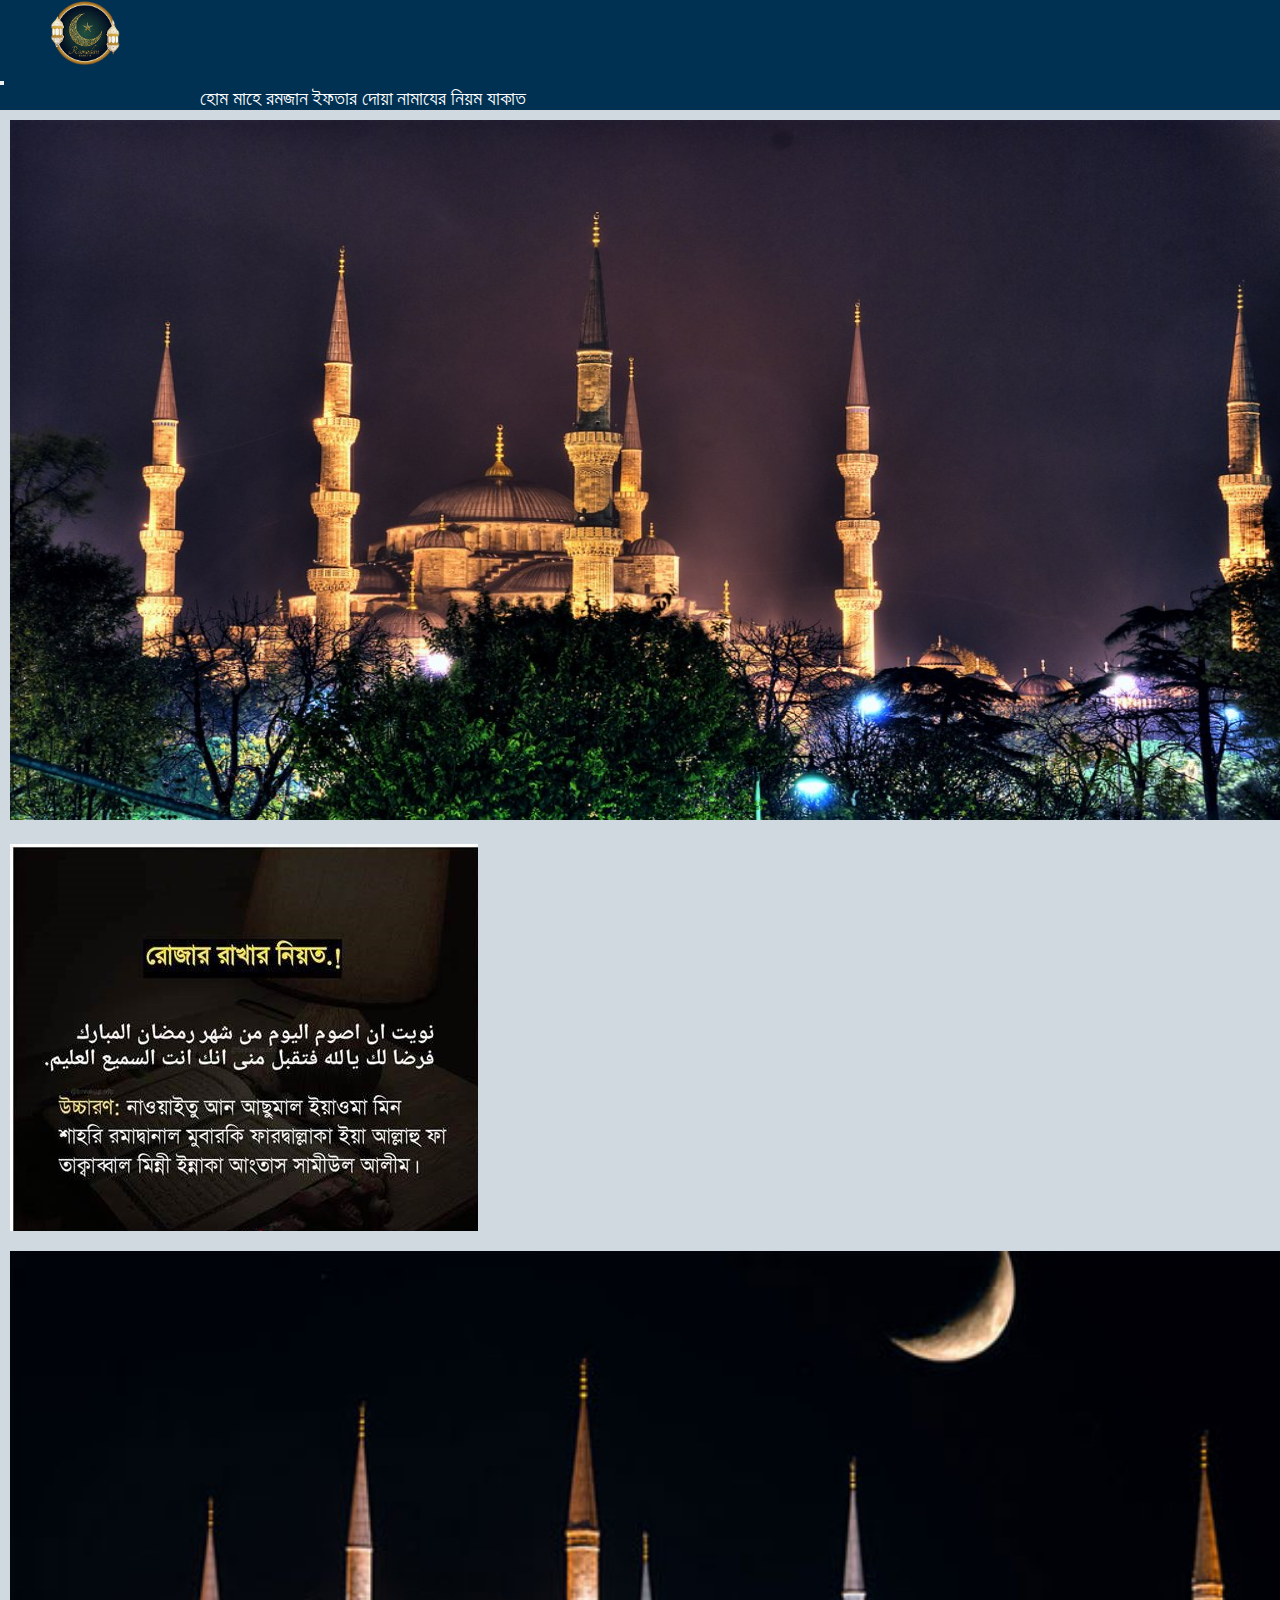
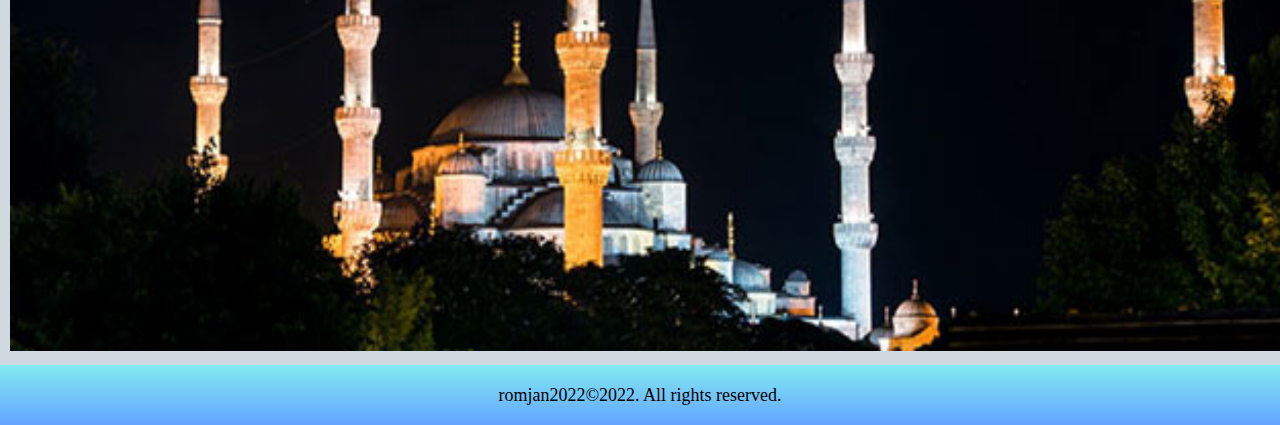
<file: seheri.html>
<!doctype html>
<html lang="en">
  <head>
    <!-- Required meta tags -->
    <meta charset="utf-8">
    <meta name="viewport" content="width=device-width, initial-scale=1">
    <link rel="stylesheet" type="text/css" href="style.css">


    <!-- Bootstrap CSS -->
    <link href="https://cdn.jsdelivr.net/npm/bootstrap@5.0.0-beta3/dist/css/bootstrap.min.css" rel="stylesheet" integrity="sha384-eOJMYsd53ii+scO/bJGFsiCZc+5NDVN2yr8+0RDqr0Ql0h+rP48ckxlpbzKgwra6" crossorigin="anonymous">

    <title>রমজান ২০২১</title>
  </head>
  <body>
       <nav class="navbar navbar-expand-lg navbar-light">
  <div class="container-fluid">
    <div class="logo">
      <a href="index.html"><img src="images/60764d0057888-removebg-preview.png"></a>
    </div>
    
    <button class="navbar-toggler" type="button" data-bs-toggle="collapse" data-bs-target="#navbarNavAltMarkup" aria-controls="navbarNavAltMarkup" aria-expanded="false" aria-label="Toggle navigation">
      <span class="navbar-toggler-icon"></span>
    </button>
    <div class="collapse navbar-collapse" id="navbarNavAltMarkup">
      <div class="navbar-nav ak">
        <a class="nav-link active" aria-current="page" href="index.html">হোম
        </a>
        <a class="nav-link" href="ifter.html">মাহে রমজান</a>
        <a class="nav-link" href="ifter.html">ইফতার
       দোয়া</a>
    
       <a class="nav-link" href="namaz.html">নামাযের
        নিয়ম  
       </a>
       <a class="nav-link" href="jakat.html">যাকাত       
       </a>
      </div>
    </div>
  </div>
</nav>
 <!-- header Start end -->


    <div class="container-fluid roja-bg">
  <div class="row">
    <div class="col-md order-last">
       <div class="sidebar">
         <img src="images/sidebar.jpg">
       </div>
    </div>
    <div class="col-md">
      <div class="roja">
           <img src="images/roja.jpg">
        </div>
        
    </div>
    <div class="col-md order-first">
     <div class="side">
       <img src="images/side.jpg">
     </div>
    </div>
  </div>
</div>
     

     <!-- footer -->
      <div class="container-fluid foooter">
       <div class="footer foootertwo">
          <p>romjan2022©2022. All rights reserved.</p>
       </div>
    </div>
    <!-- footer end -->
     

    


    <script src="https://cdn.jsdelivr.net/npm/bootstrap@5.0.0-beta3/dist/js/bootstrap.bundle.min.js" integrity="sha384-JEW9xMcG8R+pH31jmWH6WWP0WintQrMb4s7ZOdauHnUtxwoG2vI5DkLtS3qm9Ekf" crossorigin="anonymous"></script>

 
  </body>
</html>
</file>
<file: style.css>
*{
	margin: 0px;
	padding: 0px;
}
ul li{
	list-style: none;
}
a{
	text-decoration: none;
}
body{
	/*background-image: url(images/gold_scale.png);*/
	background: linear-gradient(#86FDE8,#ACB6E5
);
	 }
.marquee{
	margin-top: 20px;
	background-color: #FFC3A0;
	height: 50px;
}
.marquee h3{
	color:#003126;
	margin-top: 10px;
}
.marquee h3 a{
	color:#13547A;
	
}

.container {
    width: 80%;
    max-width: 600px;
    margin: 0px auto !important; 
}




.navbar{
	/*background: linear-gradient(#517FA4,#243949);*/
	background-color: #003152;
	
}
.navbar-nav{
	margin-left: 200px;
	
}
.navbar-light .navbar-nav .nav-link {
    color: white !important;
    font-size: 20px;
}
.navbar-light .navbar-nav .nav-link:hover{
	/*background-color: #FFECD2;*/
	color: #FFC3A0 !important;
}
.logo img{
	width: 70px;
	margin-left: 50px;
}
.th{
	background-color: #D6F3CB;
	text-align: center;
}
.banner img{
    margin-top: 20px;
    width: 100%;
}
.banner_ff img{
	  margin-top: 40px;
     width: 100%;
     margin-bottom: 30px;
     height: 300px;
}



.tb{
	text-align: center;
}
#printable  tr:nth-child(odd) {
    background: #f1f1f1;
    font-size: 25px;
    font-weight: bold;
}
#printable  tr:nth-child(even) {
    background: #E6D8CC;
    font-size: 25px;
   color:#2A5298;
}


.roja img{
	display: block;
	margin: auto;
	text-align: center;
	margin: 10px;

}
.sidebar img{
	width: 100%;
	height: 700px;
	margin: 10px;
}
.side img{
	width: 100%;
	height: 700px;
	margin: 10px;
}
.roja-bg{
	background-color: #CFD9DF;
}
.ifter img{
	width: 100%;
	margin-top: 10px;
}
.footer{
	  height: 60px;	  
	  width: 100%;
	  overflow: hidden;
	  margin-top: 40px;
}
.footer p{
	text-align: center;
	font-size: 18px;
	margin-top: 20px;
}
.foooter{
	background: linear-gradient(#83EAF1,#63A4FF);
}
.foootertwo{
	margin-top: 0px;
}
.video{
	margin-top: 50px;
}
.two{
	margin-top: 20px;
}
.videoo{
	margin-top: 10px;
}
/*media*/
@media only screen and (max-width: 500px) {
 .footer p {
    font-size: 15px; 
  }
  .navbar-nav{
	margin-left: 80px;
	display: block;
	

	
}

 .navbar-collapse{
 	margin-top: 20px;
 	background: linear-gradient(#ED6EA0,#EC8C69);
}
.foootertwo{
 	

 }
 .navbar-collapse a{
 	display: table;
 	
 }
 .banner img{
 	height: 60px;
 	width: 100%;
 }

 .sidebar img{
 	width: 94%;
 	height: 200px;

 }
 .side img{
 	width: 94%;
 	height: 200px;
 }
 .roja img{
 	width: 95%;
 }
 .logo{
 	margin-left: -57px;
 }
}
/*end media*/

}h1 { 
     color:white;
 
}
 
.container {
  width: 80%;
  max-width: 600px;
  margin: 50px auto;
}
 
button.accordion {
  width: 100%;
  background-color: whitesmoke;
  border: none;
  outline: none;
  text-align: left;
  padding: 15px 20px;
  font-size: 18px;
  color: #333;
  cursor: pointer;
  transition: background-color 0.2s linear;
}
 
button.accordion:after {
  content: '\f055';
  font-family: "fontawesome";
  font-size: 14px;
  float: right;
 
}
 
button.accordion.is-open:after {
  content: '\f056';
}
 
button.accordion:hover, button.accordion.is-open {
  background-color: #ddd;
}
 
.accordion-content {
  background-color: white;
  border-left: 1px solid whitesmoke;
  border-right: 1px solid whitesmoke;
  padding: 0 20px;
  max-height: 0;
  overflow: hidden;
  transition: max-height 0.2s ease-in-out;
}
.m_footer {
	margin-top: 185px;
}
.title{
	background: linear-gradient(#00B4DB,#00B4DB);
	margin-top: 47px;
}

/*start gallery*/

.gallery img{
	margin-top: 20px;
}
.g1 img{
	width: 100%;
	border:3px solid grey;
}

.txt{
	margin-top: 40px;
	text-align: center;
	background: linear-gradient(#CC208E,#6713D2);
	color: white;
	padding: 1px;


}
.j_footer{
	margin-top:250px;
}
.n_f{
	margin-top:300px;
}
/*start end*/
</file>
